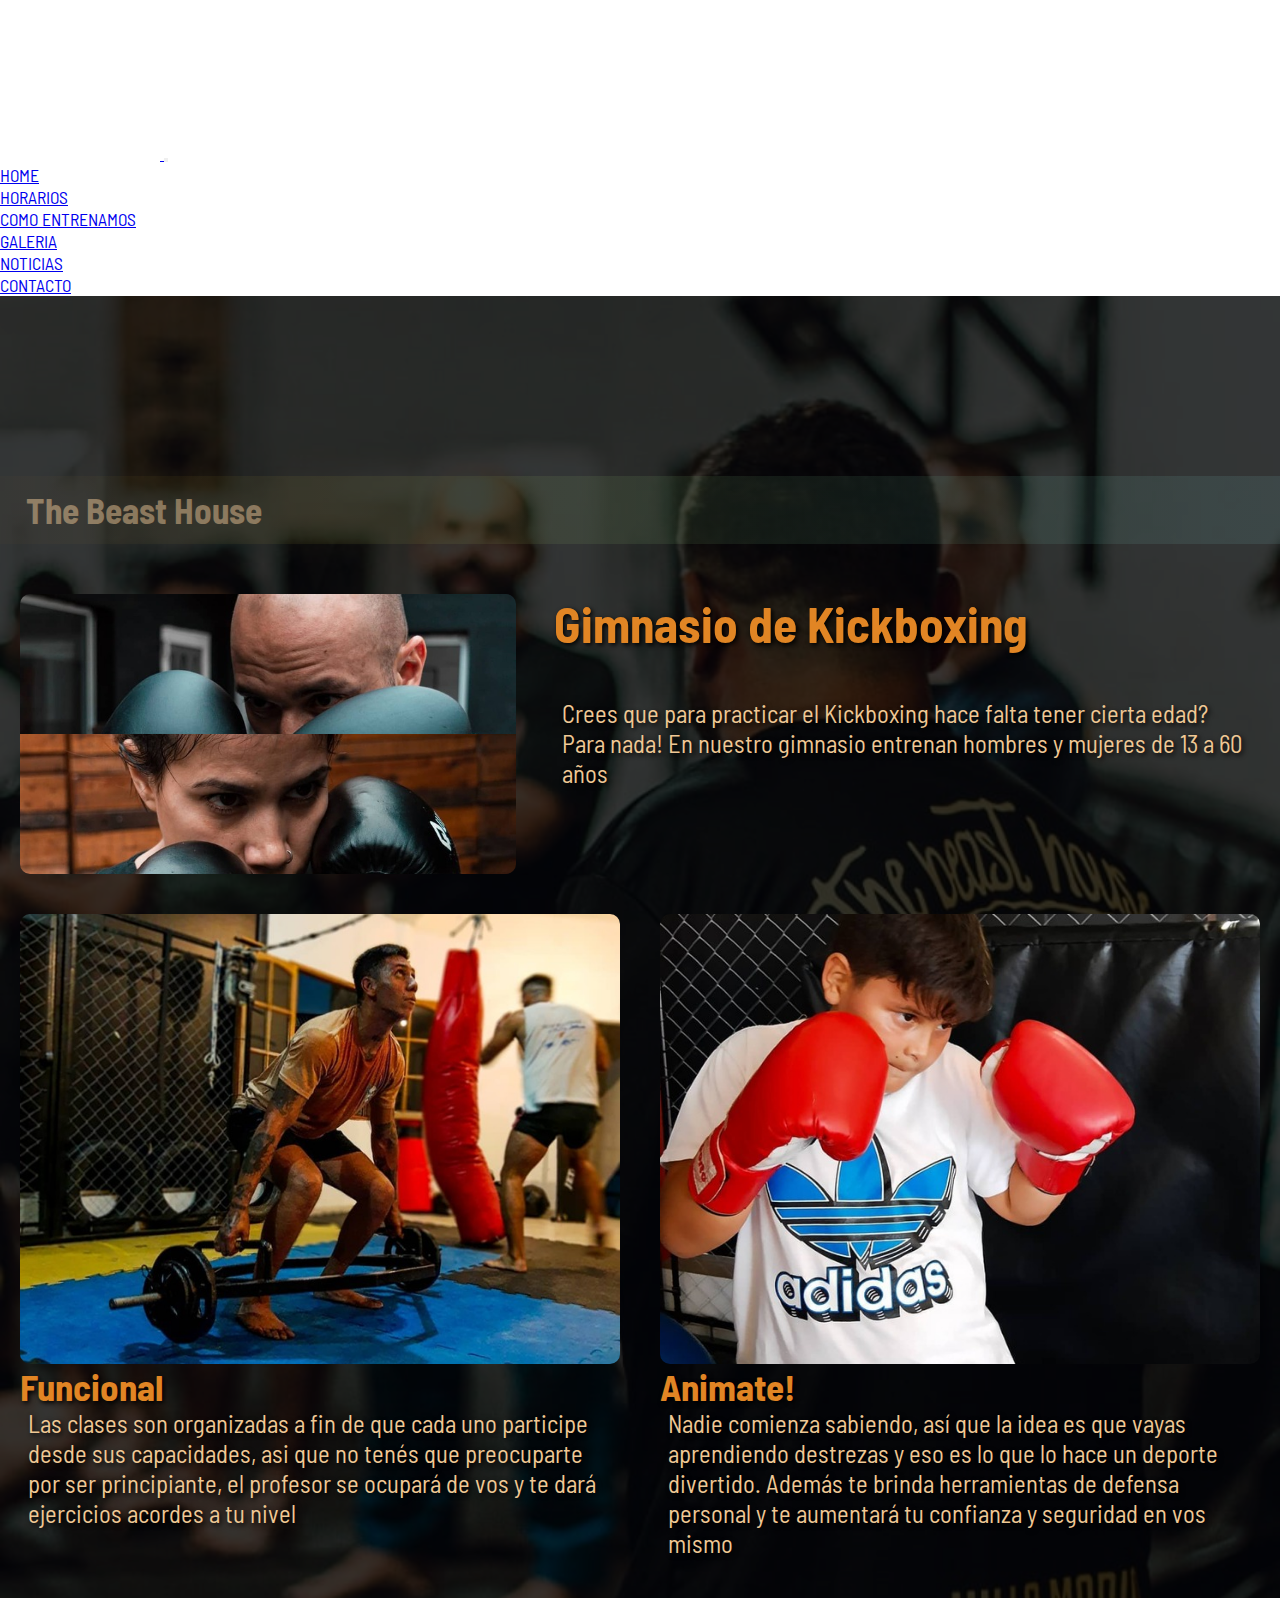
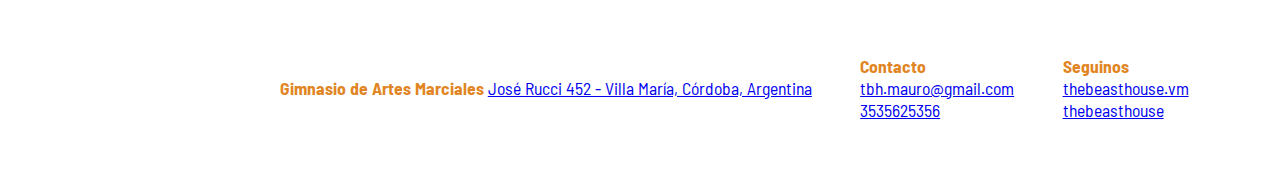
<file: index.html>
<!DOCTYPE html>
<html lang="es">

<head>
  <meta charset="UTF-8" />
  <meta http-equiv="X-UA-Compatible" content="IE=edge" />
  <meta name="viewport" content="width=device-width, initial-scale=1.0" />
  <meta name="description"
    content="Este es el sitio web oficial de The Beast House, un gimnasio de artes marciales y entrenamiento funcional de Villa Maria - Córdoba - Argentina" />
  <meta name="keywords"
    content="GIMNASIO, GYM, KICKBOXING, MMA, LUCHA, FIGHT, BOX, GRAPPLING, ENTRENAMIENTO, TRAIN, FITNESS, FIT, VILLA MARIA, TBH, FUNCIONAL" />
  <title>The Beast House - Kickboxing Gym</title>
  <link rel="icon" type="image/svg+xml" href="./media/favicon.svg" />
  <link href="https://cdn.jsdelivr.net/npm/bootstrap@5.2.0/dist/css/bootstrap.min.css" rel="stylesheet"
    integrity="sha384-gH2yIJqKdNHPEq0n4Mqa/HGKIhSkIHeL5AyhkYV8i59U5AR6csBvApHHNl/vI1Bx" crossorigin="anonymous" />
  <link rel="stylesheet" href="https://cdn.jsdelivr.net/npm/swiper@8/swiper-bundle.min.css" />
  <link rel="stylesheet" href="https://cdnjs.cloudflare.com/ajax/libs/font-awesome/6.1.2/css/all.min.css"
    integrity="sha512-1sCRPdkRXhBV2PBLUdRb4tMg1w2YPf37qatUFeS7zlBy7jJI8Lf4VHwWfZZfpXtYSLy85pkm9GaYVYMfw5BC1A=="
    crossorigin="anonymous" referrerpolicy="no-referrer" />
  <link rel="stylesheet" href="css/styles.css" />
</head>

<body class="body">
  <!-- INICIO NAV-BAR BOOTSTRAP -->
  <nav class="navbar navbar-expand-sm bg-dark navbar-dark fixed-top h4">
    <div class="container-fluid subHeader">
      <a class="navbar-brand" id="logo" title="beastlogo" href="index.html">
        <img class="beastlogo" src="./media/beastlogo.svg" alt="logo del gimnasio" />
      </a>
      <button class="navbar-toggler" type="button" data-bs-toggle="collapse" data-bs-target="#collapsibleNavbar">
        <span class="navbar-toggler-icon"></span>
      </button>
      <div class="collapse navbar-collapse justify-content-center" id="collapsibleNavbar">
        <ul class="navbar-nav" id="navbar-nav">
          <li class="nav-item">
            <a class="nav-link active" href="index.html">HOME</a>
          </li>
          <li class="nav-item">
            <a class="nav-link" href="pages/contacto.html">HORARIOS</a>
          </li>
          <li class="nav-item">
            <a class="nav-link" href="pages/comoentrenamos.html">COMO ENTRENAMOS</a>
          </li>
          <li class="nav-item">
            <a class="nav-link" href="pages/galeria.html">GALERIA</a>
          </li>
          <li class="nav-item">
            <a class="nav-link" href="pages/noticias.html">NOTICIAS</a>
          </li>
          <li class="nav-item">
            <a class="nav-link" href="pages/contacto.html">CONTACTO</a>
          </li>
        </ul>
      </div>
    </div>
  </nav>
  <!-- FIN NAV-BAR BOOTSTRAP -->

  <main class="container-fluid main px-0">
    <div class="container-fluid subMain padding-top">
      <h1 class="h1-title">The Beast House</h1>
      <article class="article article1">
        <div class="imgLeft"></div>
        <div class="imgRight mb-1"></div>
        <div class="contenedorTexto">
          <h1 class="subtitle subtitle1">Gimnasio de Kickboxing</h1>
          <p class="text text1">
            Crees que para practicar el Kickboxing hace falta tener cierta
            edad? Para nada! En nuestro gimnasio entrenan hombres y mujeres de
            13 a 60 años
          </p>
        </div>
      </article>
      <article class="article article2">
        <div class="img2 imgFuncional mb-1"></div>
        <div class="contenedorTexto">
          <h2 class="subtitle subtitle2">Funcional</h2>
          <p class="text text2">
            Las clases son organizadas a fin de que cada uno participe desde
            sus capacidades, asi que no tenés que preocuparte por ser
            principiante, el profesor se ocupará de vos y te dará ejercicios
            acordes a tu nivel
          </p>
        </div>
      </article>
      <article class="article article3">
        <div class="img2 imgMiniBeast mb-1"></div>
        <div class="contenedorTexto">
          <h2 class="subtitle subtitle3">Animate!</h2>
          <p class="text text3">
            Nadie comienza sabiendo, así que la idea es que vayas aprendiendo
            destrezas y eso es lo que lo hace un deporte divertido. Además te
            brinda herramientas de defensa personal y te aumentará tu
            confianza y seguridad en vos mismo
          </p>
        </div>
      </article>
    </div>
  </main>
  <footer class="footer bg-dark">
    <div class="subFooter">
      <img class="logo_footer" src="./media/beastlogo.svg" alt="logo del gimnasio" />
      <div class="subSubFooter subSubFooter1">
        <span class="h5"><strong>Gimnasio de Artes Marciales</strong></span>
        <a class="direccion nav-link" href="https://goo.gl/maps/1H23SWsjiY5qNZkWA" target="_blank"
          rel="noopener noreferrer">
          <i class="fa-solid fa-location-dot text-danger px-1"></i>
          <span class="text-warning">José Rucci 452 - Villa María, Córdoba, Argentina</span>
        </a>
      </div>
      <div class="subSubFooter subSubFooter2">
        <span class="h5"><strong>Contacto</strong></span>
        <div class="mail">
          <a class="aMail nav-link" href="mailto:thebeasthouse@gmail.com" target="_blank" rel="noopener noreferrer">
            <i class="fa-solid fa-envelope text-muted px-1"></i>
            <span class="text-warning">tbh.mauro@gmail.com</span>
          </a>
          <div class="telefono">
            <a class="aTelefono nav-link"
              href="https://api.whatsapp.com/send?phone=+543535625356&text=Hola%20Mauro,%20quisiera%20saber%20mas%20informaci%C3%B3n%20sobre%20el%20gimnasio!"
              target="_blank" rel="noopener noreferrer">
              <i class="fa-brands fa-whatsapp text-success px-1"></i>
              <span class="text-warning">3535625356</span>
            </a>
          </div>
        </div>
      </div>
      <div class="subSubFooter subSubFooter3">
        <span class="h5"><strong>Seguinos</strong></span>
        <div class="instagram">
          <a class="aInstagram nav-link" href="https://www.instagram.com/thebeasthouse.vm/" target="_blank"
            rel="noopener noreferrer">
            <i class="fa-brands fa-instagram text-danger px-1"></i>
            <span class="text-warning">thebeasthouse.vm</span>
          </a>
        </div>
        <div class="facebook">
          <a class="aFacebook nav-link" href="https://www.facebook.com/jacinto.blanco.146" target="_blank"
            rel="noopener noreferrer">
            <i class="fa-brands fa-square-facebook text-primary px-1"></i>
            <span class="text-warning">thebeasthouse</span>
          </a>
        </div>
      </div>
    </div>
  </footer>
  <script src="https://cdn.jsdelivr.net/npm/bootstrap@5.2.0/dist/js/bootstrap.bundle.min.js"
    integrity="sha384-A3rJD856KowSb7dwlZdYEkO39Gagi7vIsF0jrRAoQmDKKtQBHUuLZ9AsSv4jD4Xa"
    crossorigin="anonymous"></script>
  <script src="https://cdn.jsdelivr.net/npm/swiper@8/swiper-bundle.min.js"></script>
  <script src="./js/navbar.js"></script>
</body>

</html>
</file>
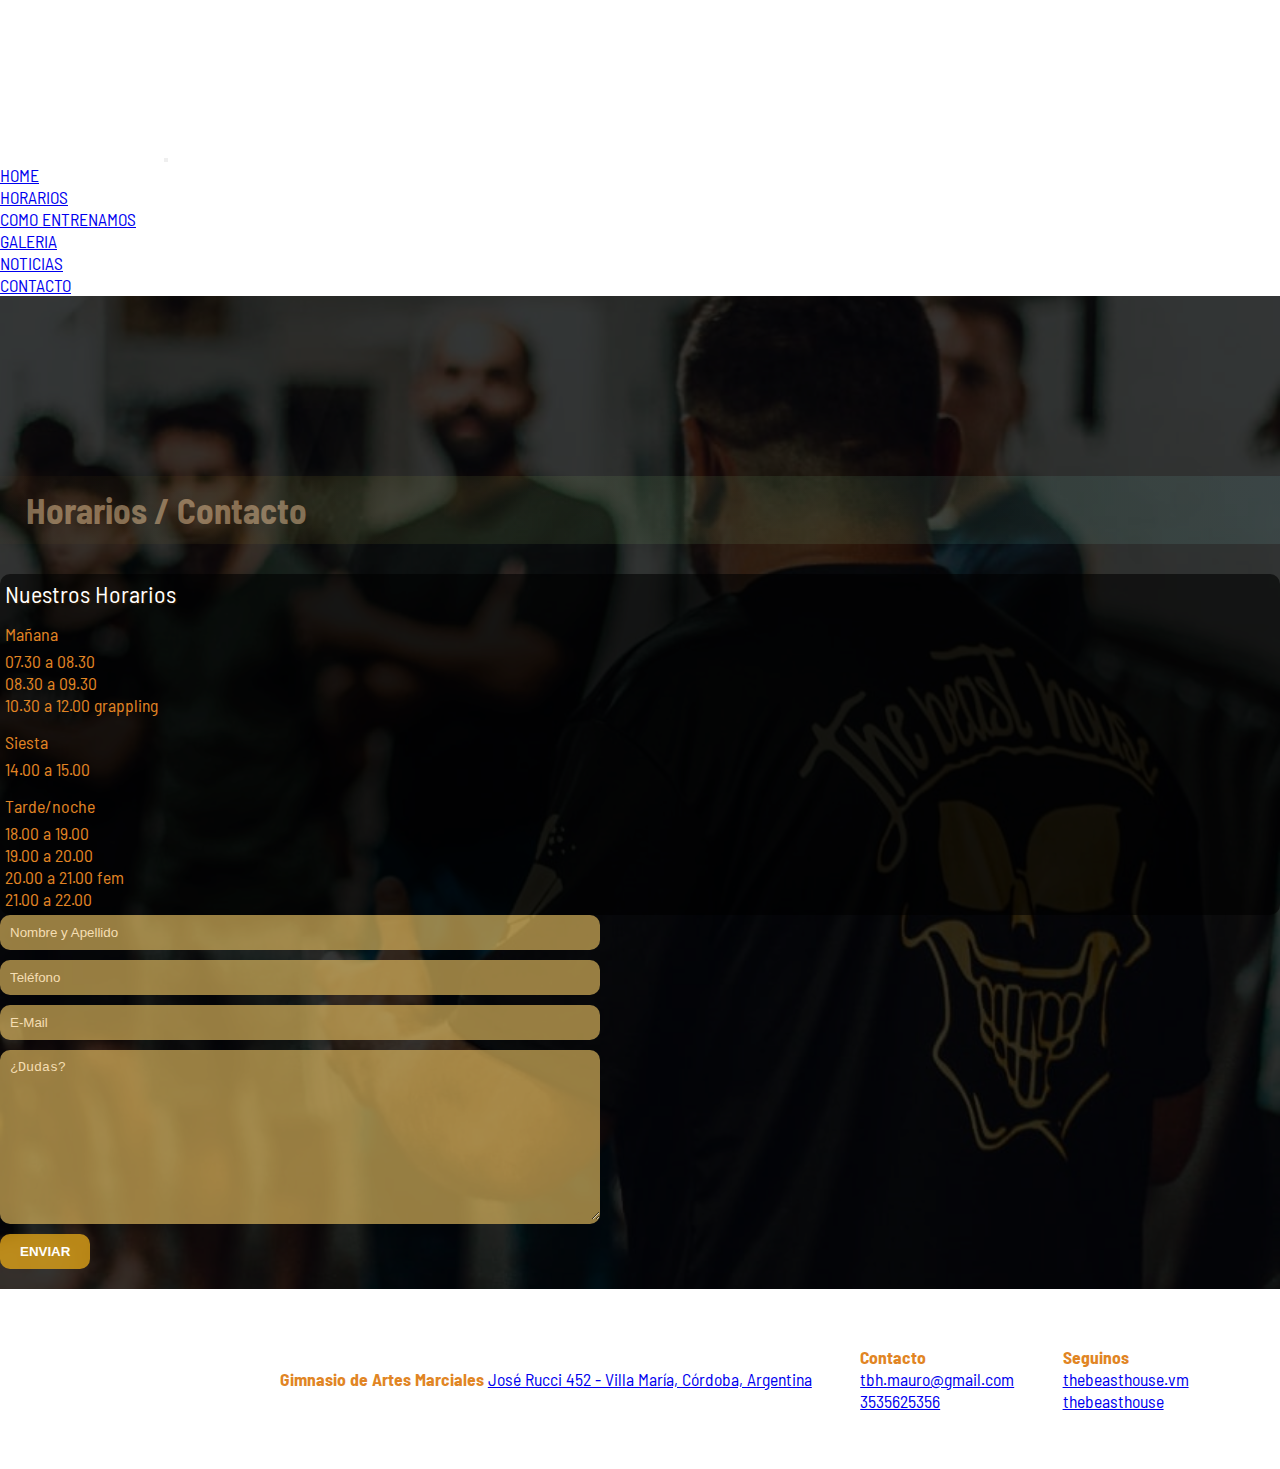
<file: pages/contacto.html>
<!DOCTYPE html>
<html lang="es">

<head>
    <meta charset="UTF-8">
    <meta http-equiv="X-UA-Compatible" content="IE=edge">
    <meta name="viewport" content="width=device-width, initial-scale=1.0">
    <meta name="description"
        content="En esta sección podes ver nuestros horarios de entrenamiento y ponerte en contacto con nosotros">
    <meta name="keywords"
        content="GIMNASIO, GYM, KICKBOXING, MMA, LUCHA, FIGHT, BOX, GRAPPLING, ENTRENAMIENTO, TRAIN, FITNESS, FIT, VILLA MARIA, TBH, FUNCIONAL">
    <title>The Beast House - Kickboxing Gym</title>
    <link rel="icon" type="image/svg+xml" href="../media/favicon.svg" />
    <link href="https://cdn.jsdelivr.net/npm/bootstrap@5.2.0/dist/css/bootstrap.min.css" rel="stylesheet"
        integrity="sha384-gH2yIJqKdNHPEq0n4Mqa/HGKIhSkIHeL5AyhkYV8i59U5AR6csBvApHHNl/vI1Bx" crossorigin="anonymous">
    <link rel="stylesheet" href="https://cdn.jsdelivr.net/npm/swiper@8/swiper-bundle.min.css" />
    <link rel="stylesheet" href="https://cdnjs.cloudflare.com/ajax/libs/font-awesome/6.1.2/css/all.min.css"
        integrity="sha512-1sCRPdkRXhBV2PBLUdRb4tMg1w2YPf37qatUFeS7zlBy7jJI8Lf4VHwWfZZfpXtYSLy85pkm9GaYVYMfw5BC1A=="
        crossorigin="anonymous" referrerpolicy="no-referrer" />
    <link rel="stylesheet" href="../css/styles.css">
</head>

<body class="body">
    <!-- INICIO NAV-BAR BOOTSTRAP -->
    <nav class="navbar navbar-expand-sm bg-dark navbar-dark fixed-top h4">
        <div class="container-fluid">
            <a title="beastlogo" href="../index.html" class="navbar-brand" id="logo" ><img class="beastlogo"
                    src="../media/beastlogo.svg" alt="logo del gimnasio"></a>
            <button class="navbar-toggler" type="button" data-bs-toggle="collapse" data-bs-target="#collapsibleNavbar">
                <span class="navbar-toggler-icon"></span>
            </button>
            <div class="collapse navbar-collapse justify-content-center" id="collapsibleNavbar">
                <ul class="navbar-nav" id="navbar-nav">
                    <li class="nav-item">
                        <a class="nav-link" href="../index.html">HOME</a>
                    </li>
                    <li class="nav-item">
                        <a class="nav-link active" href="contacto.html">HORARIOS</a>
                    </li>
                    <li class="nav-item">
                        <a class="nav-link" href="comoentrenamos.html">COMO ENTRENAMOS</a>
                    </li>
                    <li class="nav-item">
                        <a class="nav-link" href="galeria.html">GALERIA</a>
                    </li>
                    <li class="nav-item">
                        <a class="nav-link" href="noticias.html">NOTICIAS</a>
                    </li>
                    <li class="nav-item">
                        <a class="nav-link" href="#contactoDiv">CONTACTO</a>
                    </li>
                </ul>
            </div>
        </div>
    </nav>
    <!-- FIN NAV-BAR BOOTSTRAP -->
    <main class="container-fluid main px-0">
        <div class="container-fluid subMain padding-top pb-4 px-0">
            <h1 class="h1-title mx-0">Horarios / Contacto</h1>
            <div class="subMain-div container-fluid">
                <div class="row justify-content-around px-2">
                    <aside class="asideHorarios col-sm-4">
                        <ul>
                            <li class="horarios horarios1">Nuestros horarios</li>
                            <li class="horarios horarios2">Mañana</li>
                            <li class="horarios horarios3">07.30 a 08.30</li>
                            <li class="horarios horarios4">08.30 a 09.30</li>
                            <li class="horarios horarios5">10.30 a 12.00 grappling </li>
                            <li class="horarios horarios6">Siesta</li>
                            <li class="horarios horarios7">14.00 a 15.00 </li>
                            <li class="horarios horarios8">Tarde/noche</li>
                            <li class="horarios horarios9">18.00 a 19.00</li>
                            <li class="horarios horarios10">19.00 a 20.00</li>
                            <li class="horarios horarios11">20.00 a 21.00 fem</li>
                            <li class="horarios horarios12" id="contactoDiv">21.00 a 22.00</li>
                        </ul>
                    </aside>
                    <form class="formContacto col-sm-8" id="contacto" action="#">
                        <span class="contactoSpan"><input placeholder="Nombre y Apellido" class="contactoInput"
                                type="text"></span>
                        <span class="contactoSpan"><input placeholder="Teléfono" class="contactoInput"
                                type="text"></span>
                        <span class="contactoSpan"><input placeholder="E-Mail" class="contactoInput" type="text"></span>
                        <span class="contactoSpan"><textarea class="contactoInput contactoinputComentario"
                                placeholder="¿Dudas?" name="comentario" id="" cols="30" rows="10"></textarea></span>
                        <span class="contactoSpanSubmit"><input type="submit" value="ENVIAR"
                                class="contactoSubmit"></span>
                    </form>
                </div>

            </div>
        </div>
    </main>
    <footer class="footer bg-dark">
        <div class="subFooter">
            <img class="logo_footer" src="../media/beastlogo.svg" alt="logo del gimnasio" />
            <div class="subSubFooter subSubFooter1">
                <span class="h5"><strong>Gimnasio de Artes Marciales</strong></span>
                <a class="direccion nav-link" href="https://goo.gl/maps/1H23SWsjiY5qNZkWA" target="_blank"
                    rel="noopener noreferrer">
                    <i class="fa-solid fa-location-dot text-danger px-1"></i>
                    <span class="text-warning">José Rucci 452 - Villa María, Córdoba, Argentina</span>
                </a>
            </div>
            <div class="subSubFooter subSubFooter2">
                <span class="h5"><strong>Contacto</strong></span>
                <div class="mail">
                    <a class="aMail nav-link" href="mailto:thebeasthouse@gmail.com" target="_blank"
                        rel="noopener noreferrer">
                        <i class="fa-solid fa-envelope text-muted px-1"></i>
                        <span class="text-warning">tbh.mauro@gmail.com</span>
                    </a>
                    <div class="telefono">
                        <a class="aTelefono nav-link"
                            href="https://api.whatsapp.com/send?phone=+543535625356&text=Hola%20Mauro,%20quisiera%20saber%20mas%20informaci%C3%B3n%20sobre%20el%20gimnasio!"
                            target="_blank" rel="noopener noreferrer">
                            <i class="fa-brands fa-whatsapp text-success px-1"></i>
                            <span class="text-warning">3535625356</span>
                        </a>
                    </div>
                </div>
            </div>
            <div class="subSubFooter subSubFooter3">
                <span class="h5"><strong>Seguinos</strong></span>
                <div class="instagram">
                    <a class="aInstagram nav-link" href="https://www.instagram.com/thebeasthouse.vm/" target="_blank"
                        rel="noopener noreferrer">
                        <i class="fa-brands fa-instagram text-danger px-1"></i>
                        <span class="text-warning">thebeasthouse.vm</span>
                    </a>
                </div>
                <div class="facebook">
                    <a class="aFacebook nav-link" href="https://www.facebook.com/jacinto.blanco.146" target="_blank"
                        rel="noopener noreferrer">
                        <i class="fa-brands fa-square-facebook text-primary px-1"></i>
                        <span class="text-warning">thebeasthouse</span>
                    </a>
                </div>
            </div>
        </div>
    </footer>
    <script src="https://cdn.jsdelivr.net/npm/bootstrap@5.2.0/dist/js/bootstrap.bundle.min.js"
        integrity="sha384-A3rJD856KowSb7dwlZdYEkO39Gagi7vIsF0jrRAoQmDKKtQBHUuLZ9AsSv4jD4Xa"
        crossorigin="anonymous"></script>
    <script src="https://cdn.jsdelivr.net/npm/swiper@8/swiper-bundle.min.js"></script>
  <script src="../js/navbar.js"></script>
</body>

</html>
</file>
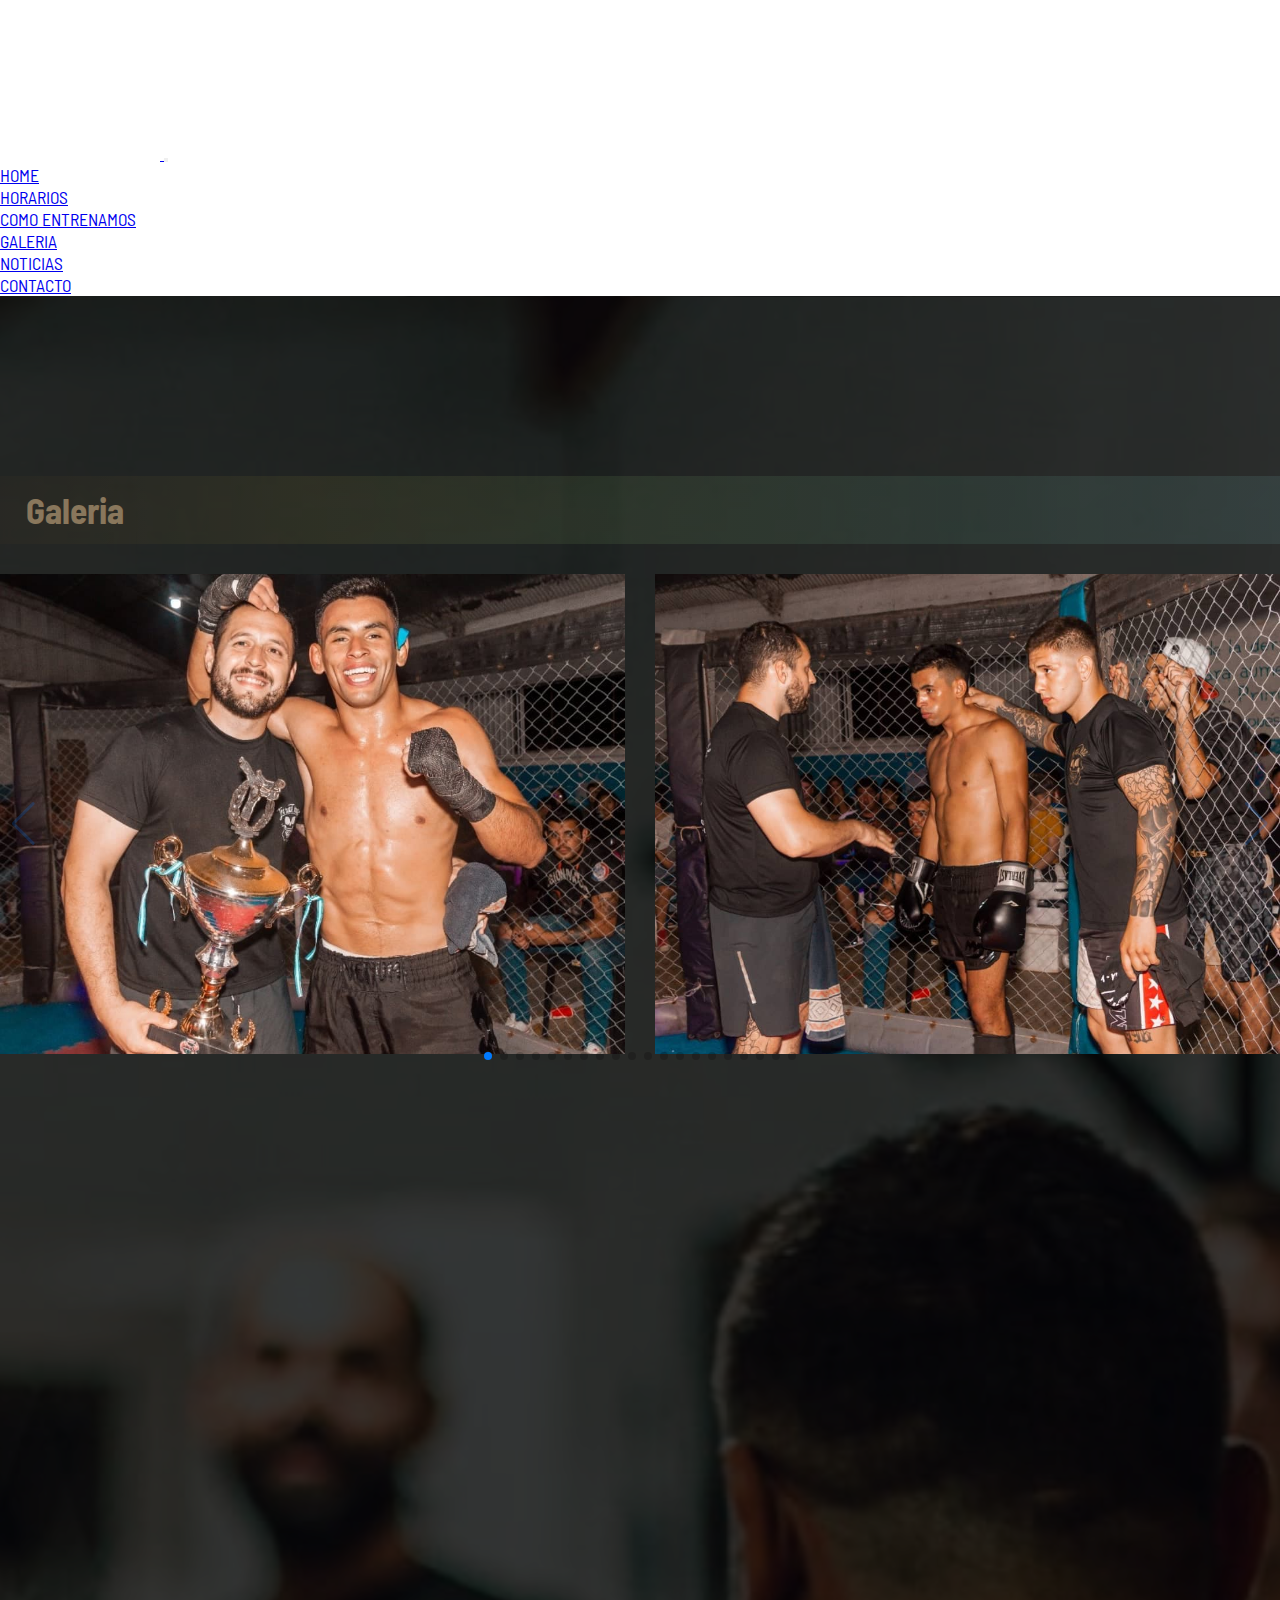
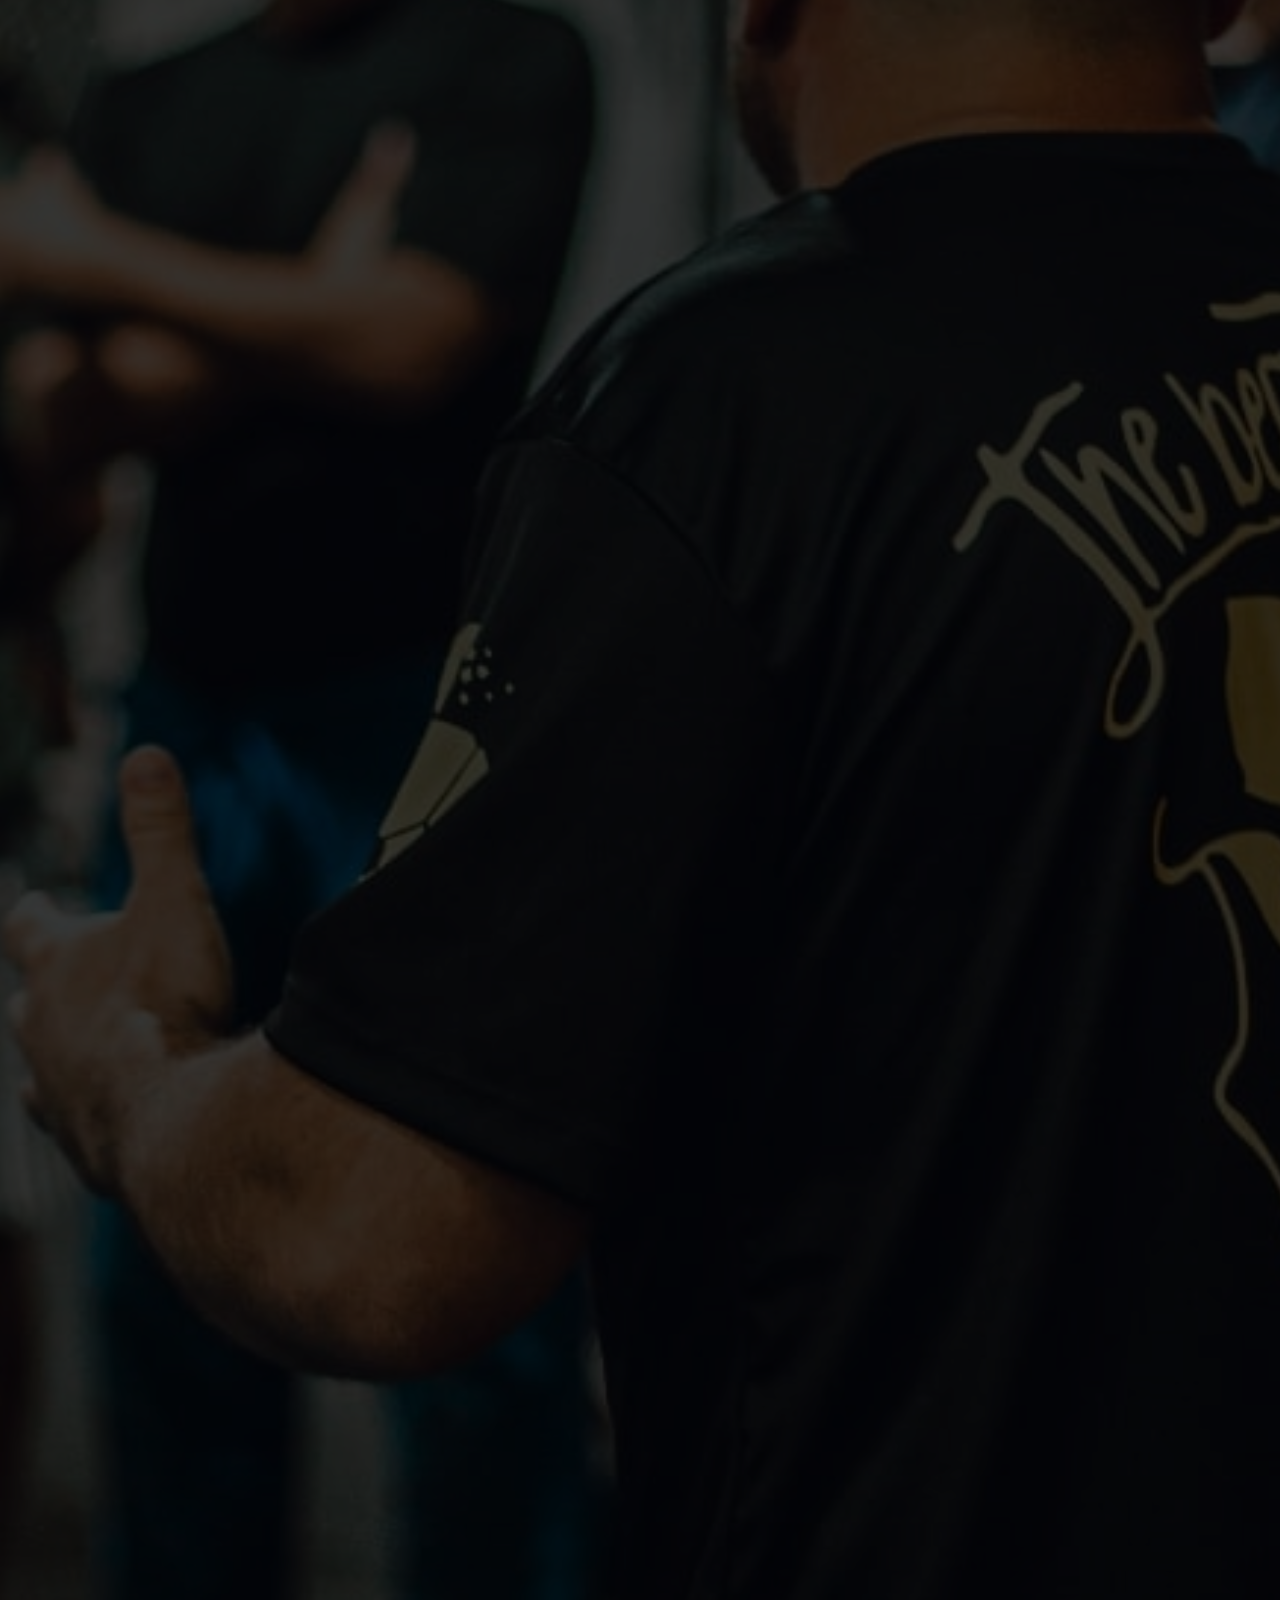
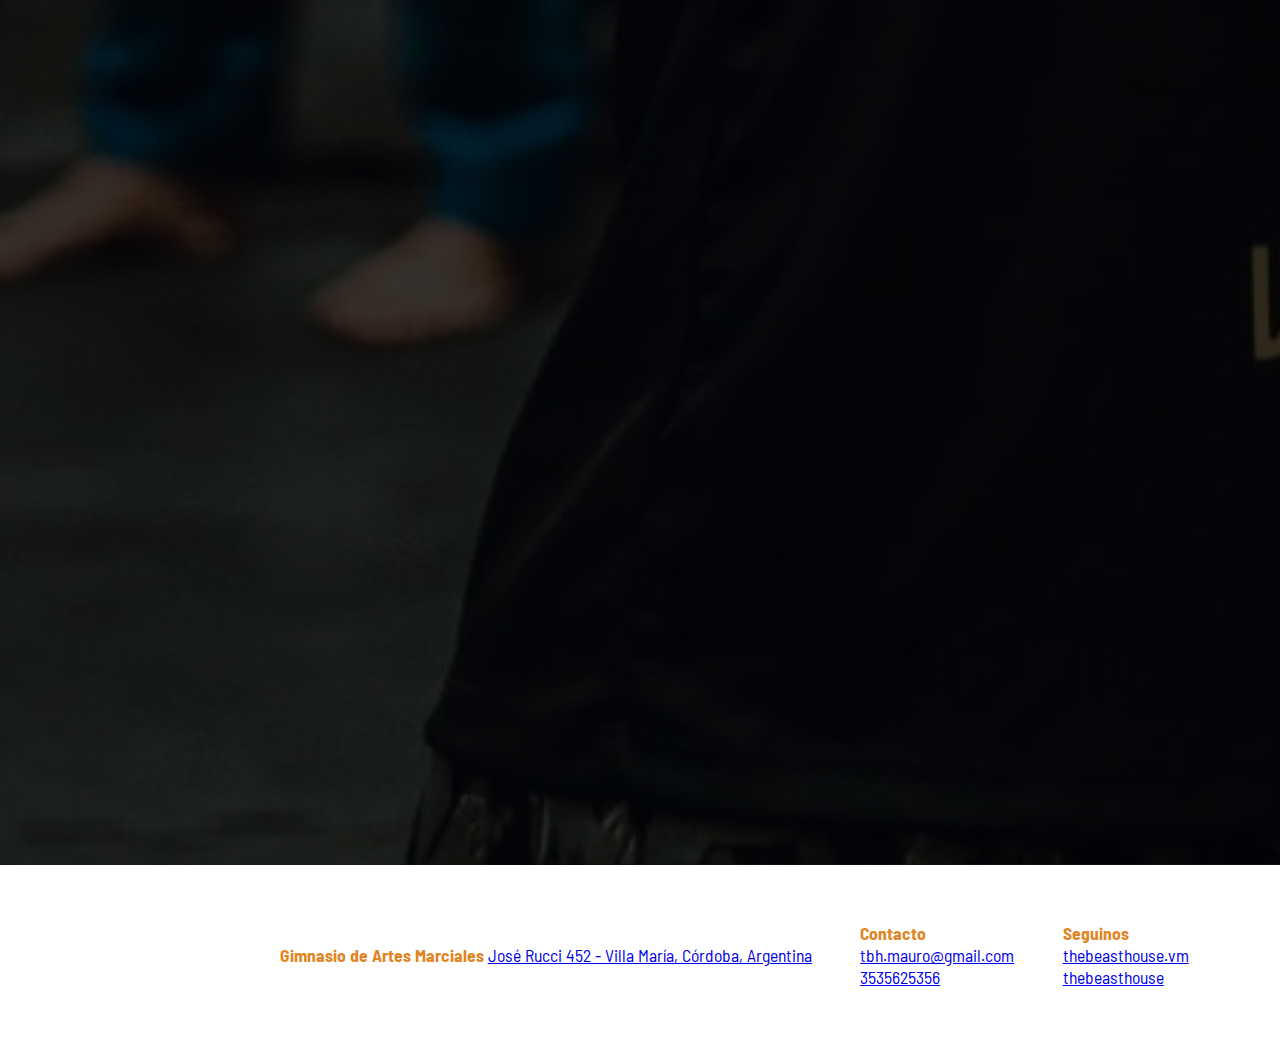
<file: pages/galeria.html>
<!DOCTYPE html>
<html lang="es">

<head>
    <meta charset="UTF-8">
    <meta http-equiv="X-UA-Compatible" content="IE=edge">
    <meta name="viewport" content="width=device-width, initial-scale=1.0">
    <meta name="description"
        content="Esta es nuestra galeria de imagenes y fotos de nuestros alumnos en entrenamiento, seminarios y diferentes eventos y torneos de artes marciales">
    <meta name="keywords"
        content="GIMNASIO, GYM, KICKBOXING, MMA, LUCHA, FIGHT, BOX, GRAPPLING, ENTRENAMIENTO, TRAIN, FITNESS, FIT, VILLA MARIA, TBH, FUNCIONAL">
    <title>The Beast House - Kickboxing Gym</title>
    <link rel="icon" type="image/svg+xml" href="../media/favicon.svg" />
    <link href="https://cdn.jsdelivr.net/npm/bootstrap@5.2.0/dist/css/bootstrap.min.css" rel="stylesheet"
        integrity="sha384-gH2yIJqKdNHPEq0n4Mqa/HGKIhSkIHeL5AyhkYV8i59U5AR6csBvApHHNl/vI1Bx" crossorigin="anonymous">
    <link rel="stylesheet" href="https://cdn.jsdelivr.net/npm/swiper@8/swiper-bundle.min.css" />
    <link rel="stylesheet" href="https://cdnjs.cloudflare.com/ajax/libs/font-awesome/6.1.2/css/all.min.css"
        integrity="sha512-1sCRPdkRXhBV2PBLUdRb4tMg1w2YPf37qatUFeS7zlBy7jJI8Lf4VHwWfZZfpXtYSLy85pkm9GaYVYMfw5BC1A=="
        crossorigin="anonymous" referrerpolicy="no-referrer" />
    <link href="https://unpkg.com/aos@2.3.1/dist/aos.css" rel="stylesheet">
    <link rel="stylesheet" href="../css/styles.css">
</head>

<body class="body">
    <!-- INICIO NAV-BAR BOOTSTRAP -->
    <nav class="navbar navbar-expand-sm bg-dark navbar-dark fixed-top h4">
        <div class="container-fluid">
            <a title="beastlogo" href="../index.html" class="navbar-brand" id="logo">
                <img class="beastlogo" src="../media/beastlogo.svg" alt="logo del gimnasio">
            </a>
            <button class="navbar-toggler" type="button" data-bs-toggle="collapse" data-bs-target="#collapsibleNavbar">
                <span class="navbar-toggler-icon"></span>
            </button>
            <div class="collapse navbar-collapse justify-content-center" id="collapsibleNavbar">
                <ul class="navbar-nav" id="navbar-nav">
                    <li class="nav-item">
                        <a class="nav-link" href="../index.html">HOME</a>
                    </li>
                    <li class="nav-item">
                        <a class="nav-link" href="contacto.html">HORARIOS</a>
                    </li>
                    <li class="nav-item">
                        <a class="nav-link" href="comoentrenamos.html">COMO ENTRENAMOS</a>
                    </li>
                    <li class="nav-item">
                        <a class="nav-link active" href="galeria.html">GALERIA</a>
                    </li>
                    <li class="nav-item">
                        <a class="nav-link" href="noticias.html">NOTICIAS</a>
                    </li>
                    <li class="nav-item">
                        <a class="nav-link" href="contacto.html">CONTACTO</a>
                    </li>
                </ul>
            </div>
        </div>
    </nav>
    <!-- FIN NAV-BAR BOOTSTRAP -->

    <main class="container-fluid main px-0">
        <div class="subMain container-fluid padding-top pb-4 px-0">
            <h1 class="h1-title">Galeria</h1>

            <!-- SWIPER -->
            <div class="swiper mySwiper">
                <div class="swiper-wrapper">
                    <div class="swiper-slide">
                        <img src="../media/galeriaimg1.jpg" alt="el profe sosteniendo el trofeo al lado de Chavy"
                            class="d-block w-100">
                    </div>
                    <div class="swiper-slide">
                        <img src="../media/galeriaimg2.jpg" alt="Chavy preparandose para pelear" class="d-block w-100">
                    </div>
                    <div class="swiper-slide">
                        <img src="../media/galeriaimg3.jpg"
                            alt="referí levantando la mano de Chavy anunciando su victoria" class="d-block w-100">
                    </div>
                    <div class="swiper-slide">
                        <img src="../media/galeriaimg4.jpg" alt="Chavy, Rancho y otro luchador con sus trofeos"
                            class="d-block w-100">
                    </div>
                    <div class="swiper-slide">
                        <img src="../media/galeriaimg5.jpg" alt="el profe Mauro y Rancho antes de la pelea"
                            class="d-block w-100">
                    </div>
                    <div class="swiper-slide">
                        <img src="../media/galeriaimg6.jpg"
                            alt="Rancho con su trofeo, con Mauro y otro luchador a su lado" class="d-block w-100">
                    </div>
                    <div class="swiper-slide">
                        <img src="../media/galeriaimg7.jpeg" alt="dos alumnos haciendo glappling en el seminario"
                            class="d-block w-100">
                    </div>
                    <div class="swiper-slide">
                        <img src="../media/galeriaimg8.jpeg" alt="profe de grappling enseñando a tecnica a un alumno"
                            class="d-block w-100">
                    </div>
                    <div class="swiper-slide">
                        <img src="../media/galeriaimg9.jpeg" alt="dos alumnos haciendo grappling en el seminario"
                            class="d-block w-100">
                    </div>
                    <div class="swiper-slide">
                        <img src="../media/galeriaimg10.jpeg" alt="varios alumnos practicando grappling"
                            class="d-block w-100">
                    </div>
                    <div class="swiper-slide">
                        <img src="../media/galeriaimg11.jpeg" alt="dos alumnos haciendo grappling en el seminario"
                            class="d-block w-100">
                    </div>
                    <div class="swiper-slide">
                        <img src="../media/galeriaimg12.jpeg" alt="dos alumnos haciendo grappling en el seminario"
                            class="d-block w-100">
                    </div>
                    <div class="swiper-slide">
                        <img src="../media/galeriaimg13.jpeg" alt="profe de grappling enseñando a tecnica a un alumno"
                            class="d-block w-100">
                    </div>
                    <div class="swiper-slide">
                        <img src="../media/galeriaimg14.jpeg" alt="dos alumnos haciendo grappling en el seminario"
                            class="d-block w-100">
                    </div>
                    <div class="swiper-slide">
                        <img src="../media/galeriaimg15.jpeg" alt="alumnos en el seminario de Franco Forgione"
                            class="d-block w-100">
                    </div>
                    <div class="swiper-slide">
                        <img src="../media/galeriaimg16.jpeg" alt="alumnos en el seminario de Franco Forgione"
                            class="d-block w-100">
                    </div>
                    <div class="swiper-slide">
                        <img src="../media/galeriaimg17.jpeg" alt="alumnos en el seminario de Franco Forgione"
                            class="d-block w-100">
                    </div>
                    <div class="swiper-slide">
                        <img src="../media/galeriaimg18.jpeg" alt="alumnos en el seminario de Franco Forgione"
                            class="d-block w-100">
                    </div>
                    <div class="swiper-slide">
                        <img src="../media/galeriaimg19.jpeg" alt="alumnos en el seminario de Franco Forgione"
                            class="d-block w-100">
                    </div>
                    <div class="swiper-slide">
                        <img src="../media/galeriaimg20.jpeg" alt="alumnos en el seminario de Franco Forgione"
                            class="d-block w-100">
                    </div>
                </div>
                <div class="swiper-button-next"></div>
                <div class="swiper-button-prev"></div>
                <div class="swiper-pagination pb-4"></div>
            </div>

            <div class="subMainContainer">
                <div class="containerGaleriaImg containerGaleriaImg1" data-aos="zoom-in-up"><img
                        class="galeriaImg galeriaImg1" src="../media/galeriaimg1.jpg"
                        alt="el profe sosteniendo el trofeo al lado de Chavy"></div>
                <div class="containerGaleriaImg containerGaleriaImg2" data-aos="zoom-in-up"><img
                        class="galeriaImg galeriaImg2" src="../media/galeriaimg2.jpg"
                        alt="Chavy preparandose para pelear"></div>
                <div class="containerGaleriaImg containerGaleriaImg3" data-aos="zoom-in-up"><img
                        class="galeriaImg galeriaImg3" src="../media/galeriaimg3.jpg"
                        alt="referí levantando la mano de Chavy anunciando su victoria">
                </div>
                <div class="containerGaleriaImg containerGaleriaImg4" data-aos="zoom-in-up"><img
                        class="galeriaImg galeriaImg4" src="../media/galeriaimg4.jpg"
                        alt="Chavy, Rancho y otro luchador con sus trofeos"></div>
                <div class="containerGaleriaImg containerGaleriaImg5" data-aos="zoom-in-up"><img
                        class="galeriaImg galeriaImg5" src="../media/galeriaimg5.jpg"
                        alt="el profe Mauro y Rancho antes de la pelea"></div>
                <div class="containerGaleriaImg containerGaleriaImg6" data-aos="zoom-in-up"><img
                        class="galeriaImg galeriaImg6" src="../media/galeriaimg6.jpg"
                        alt="Rancho con su trofeo, con Mauro y otro luchador a su lado">
                </div>
                <div class="containerGaleriaImg containerGaleriaImg7" data-aos="zoom-in-up"><img
                        class="galeriaImg galeriaImg7" src="../media/galeriaimg7.jpeg"
                        alt="dos alumnos haciendo glappling en el seminario"></div>
                <div class="containerGaleriaImg containerGaleriaImg8" data-aos="zoom-in-up"><img
                        class="galeriaImg galeriaImg8" src="../media/galeriaimg8.jpeg"
                        alt="profe de grappling enseñando a tecnica a un alumno"></div>
                <div class="containerGaleriaImg containerGaleriaImg9" data-aos="zoom-in-up"><img
                        class="galeriaImg galeriaImg9" src="../media/galeriaimg9.jpeg"
                        alt="dos alumnos haciendo grappling en el seminario"></div>
                <div class="containerGaleriaImg containerGaleriaImg10" data-aos="zoom-in-up"><img
                        class="galeriaImg galeriaImg10" src="../media/galeriaimg10.jpeg"
                        alt="varios alumnos practicando grappling"></div>
                <div class="containerGaleriaImg containerGaleriaImg11" data-aos="zoom-in-up"><img
                        class="galeriaImg galeriaImg11" src="../media/galeriaimg11.jpeg"
                        alt="alumnos en el seminario de Franco Forgione"></div>
                <div class="containerGaleriaImg containerGaleriaImg12" data-aos="zoom-in-up"><img
                        class="galeriaImg galeriaImg12" src="../media/galeriaimg12.jpeg"
                        alt="alumnos en el seminario de Franco Forgione"></div>
                <div class="containerGaleriaImg containerGaleriaImg13" data-aos="zoom-in-up"><img
                        class="galeriaImg galeriaImg13" src="../media/galeriaimg13.jpeg"
                        alt="alumnos en el seminario de Franco Forgione"></div>
                <div class="containerGaleriaImg containerGaleriaImg14" data-aos="zoom-in-up"><img
                        class="galeriaImg galeriaImg14" src="../media/galeriaimg14.jpeg"
                        alt="alumnos en el seminario de Franco Forgione"></div>
                <div class="containerGaleriaImg containerGaleriaImg15" data-aos="zoom-in-up"><img
                        class="galeriaImg galeriaImg15" src="../media/galeriaimg15.jpeg"
                        alt="alumnos en el seminario de Franco Forgione"></div>
                <div class="containerGaleriaImg containerGaleriaImg16" data-aos="zoom-in-up"><img
                        class="galeriaImg galeriaImg16" src="../media/galeriaimg16.jpeg"
                        alt="alumnos en el seminario de Franco Forgione"></div>
                <div class="containerGaleriaImg containerGaleriaImg17" data-aos="zoom-in-up"><img
                        class="galeriaImg galeriaImg17" src="../media/galeriaimg17.jpeg"
                        alt="alumnos en el seminario de Franco Forgione"></div>
                <div class="containerGaleriaImg containerGaleriaImg18" data-aos="zoom-in-up"><img
                        class="galeriaImg galeriaImg18" src="../media/galeriaimg18.jpeg"
                        alt="alumnos en el seminario de Franco Forgione"></div>
                <div class="containerGaleriaImg containerGaleriaImg19" data-aos="zoom-in-up"><img
                        class="galeriaImg galeriaImg19" src="../media/galeriaimg19.jpeg"
                        alt="alumnos en el seminario de Franco Forgione"></div>
                <div class="containerGaleriaImg containerGaleriaImg20" data-aos="zoom-in-up"><img
                        class="galeriaImg galeriaImg20" src="../media/galeriaimg20.jpeg"
                        alt="alumnos en el seminario de Franco Forgione"></div>
            </div>
        </div>
    </main>
    <footer class="footer bg-dark">
        <div class="subFooter">
            <img class="logo_footer" src="../media/beastlogo.svg" alt="logo del gimnasio" />
            <div class="subSubFooter subSubFooter1">
                <span class="h5"><strong>Gimnasio de Artes Marciales</strong></span>
                <a class="direccion nav-link" href="https://goo.gl/maps/1H23SWsjiY5qNZkWA" target="_blank"
                    rel="noopener noreferrer">
                    <i class="fa-solid fa-location-dot text-danger px-1"></i>
                    <span class="text-warning">José Rucci 452 - Villa María, Córdoba, Argentina</span>
                </a>
            </div>
            <div class="subSubFooter subSubFooter2">
                <span class="h5"><strong>Contacto</strong></span>
                <div class="mail">
                    <a class="aMail nav-link" href="mailto:thebeasthouse@gmail.com" target="_blank"
                        rel="noopener noreferrer">
                        <i class="fa-solid fa-envelope text-muted px-1"></i>
                        <span class="text-warning">tbh.mauro@gmail.com</span>
                    </a>
                    <div class="telefono">
                        <a class="aTelefono nav-link"
                            href="https://api.whatsapp.com/send?phone=+543535625356&text=Hola%20Mauro,%20quisiera%20saber%20mas%20informaci%C3%B3n%20sobre%20el%20gimnasio!"
                            target="_blank" rel="noopener noreferrer">
                            <i class="fa-brands fa-whatsapp text-success px-1"></i>
                            <span class="text-warning">3535625356</span>
                        </a>
                    </div>
                </div>
            </div>
            <div class="subSubFooter subSubFooter3">
                <span class="h5"><strong>Seguinos</strong></span>
                <div class="instagram">
                    <a class="aInstagram nav-link" href="https://www.instagram.com/thebeasthouse.vm/" target="_blank"
                        rel="noopener noreferrer">
                        <i class="fa-brands fa-instagram text-danger px-1"></i>
                        <span class="text-warning">thebeasthouse.vm</span>
                    </a>
                </div>
                <div class="facebook">
                    <a class="aFacebook nav-link" href="https://www.facebook.com/jacinto.blanco.146" target="_blank"
                        rel="noopener noreferrer">
                        <i class="fa-brands fa-square-facebook text-primary px-1"></i>
                        <span class="text-warning">thebeasthouse</span>
                    </a>
                </div>
            </div>
        </div>
    </footer>
    <script src="https://cdn.jsdelivr.net/npm/bootstrap@5.2.0/dist/js/bootstrap.bundle.min.js"
        integrity="sha384-A3rJD856KowSb7dwlZdYEkO39Gagi7vIsF0jrRAoQmDKKtQBHUuLZ9AsSv4jD4Xa"
        crossorigin="anonymous"></script>
    <script src="https://cdn.jsdelivr.net/npm/swiper@8/swiper-bundle.min.js"></script>
    <script src="../js/swiper.js"></script>
    <script src="https://unpkg.com/aos@2.3.1/dist/aos.js"></script>
    <script>
        AOS.init();
    </script>
    <script src="../js/navbar.js"></script>
</body>

</html>
</file>
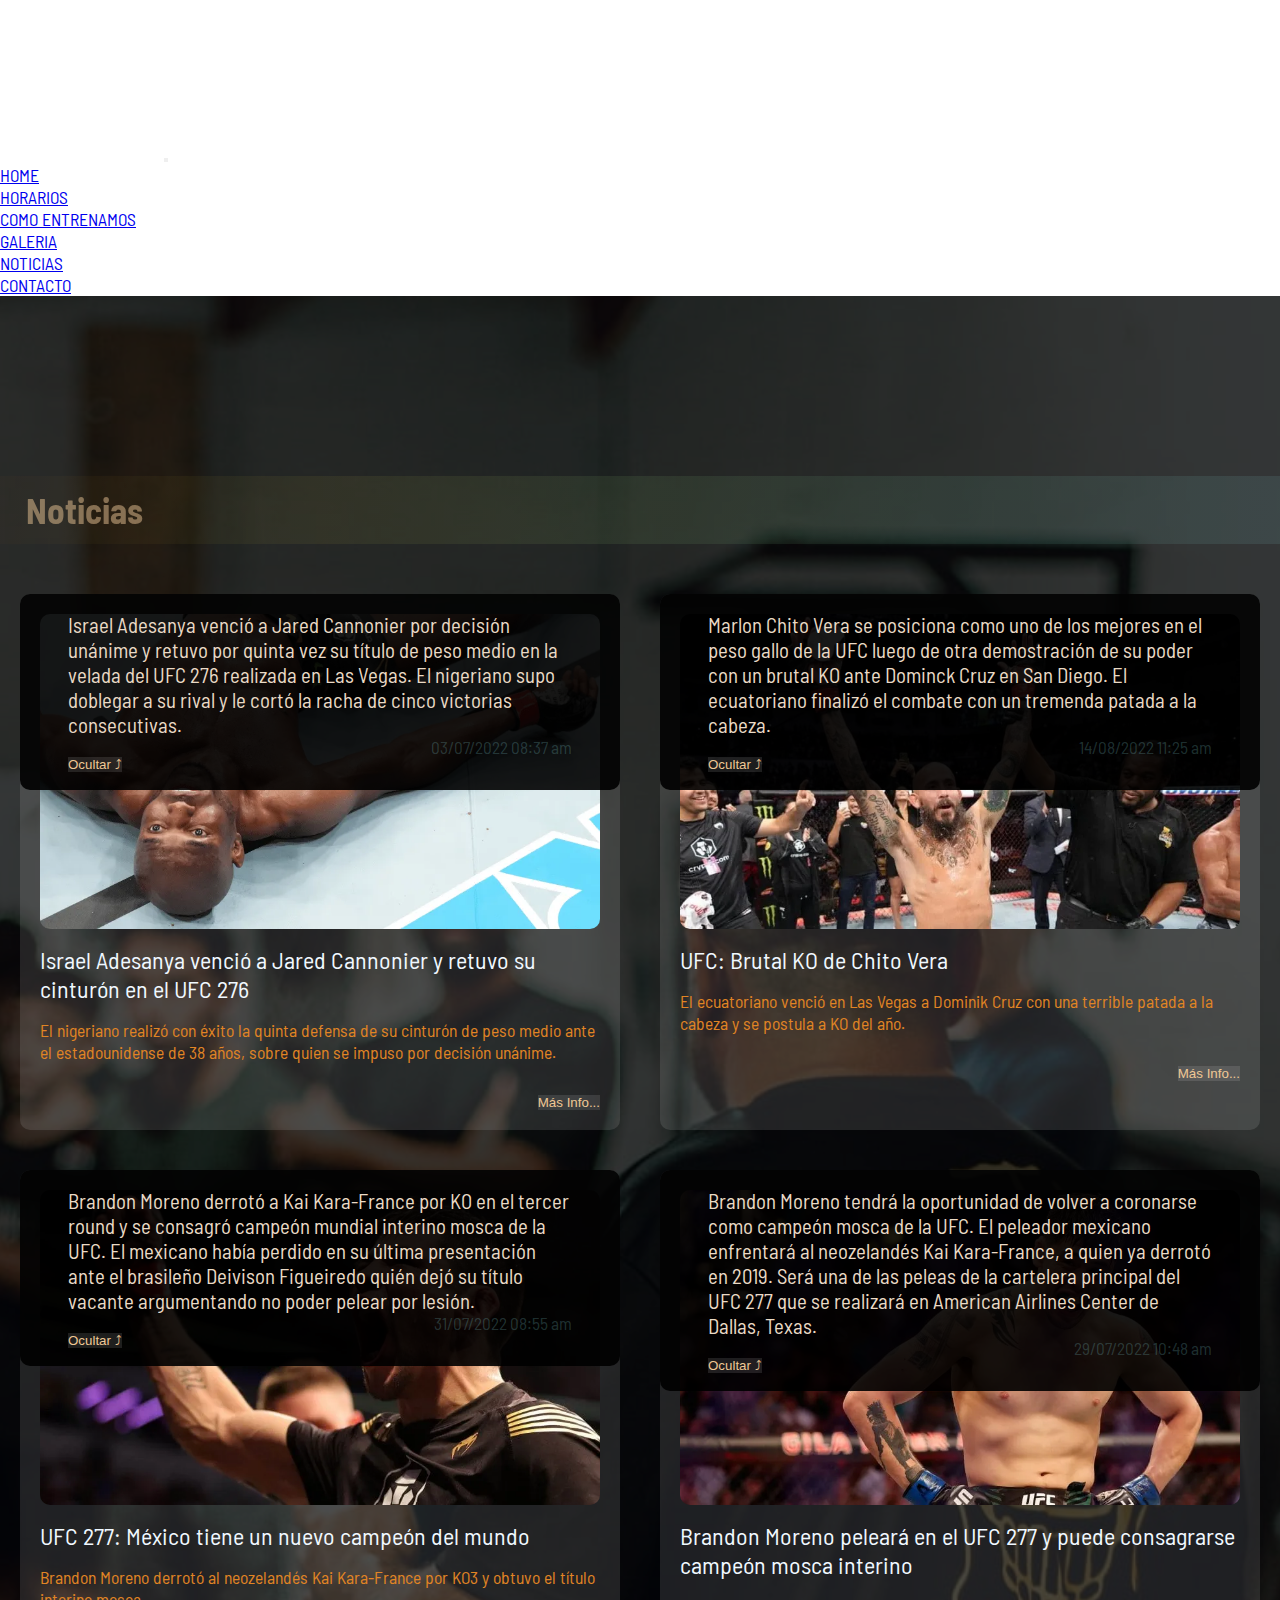
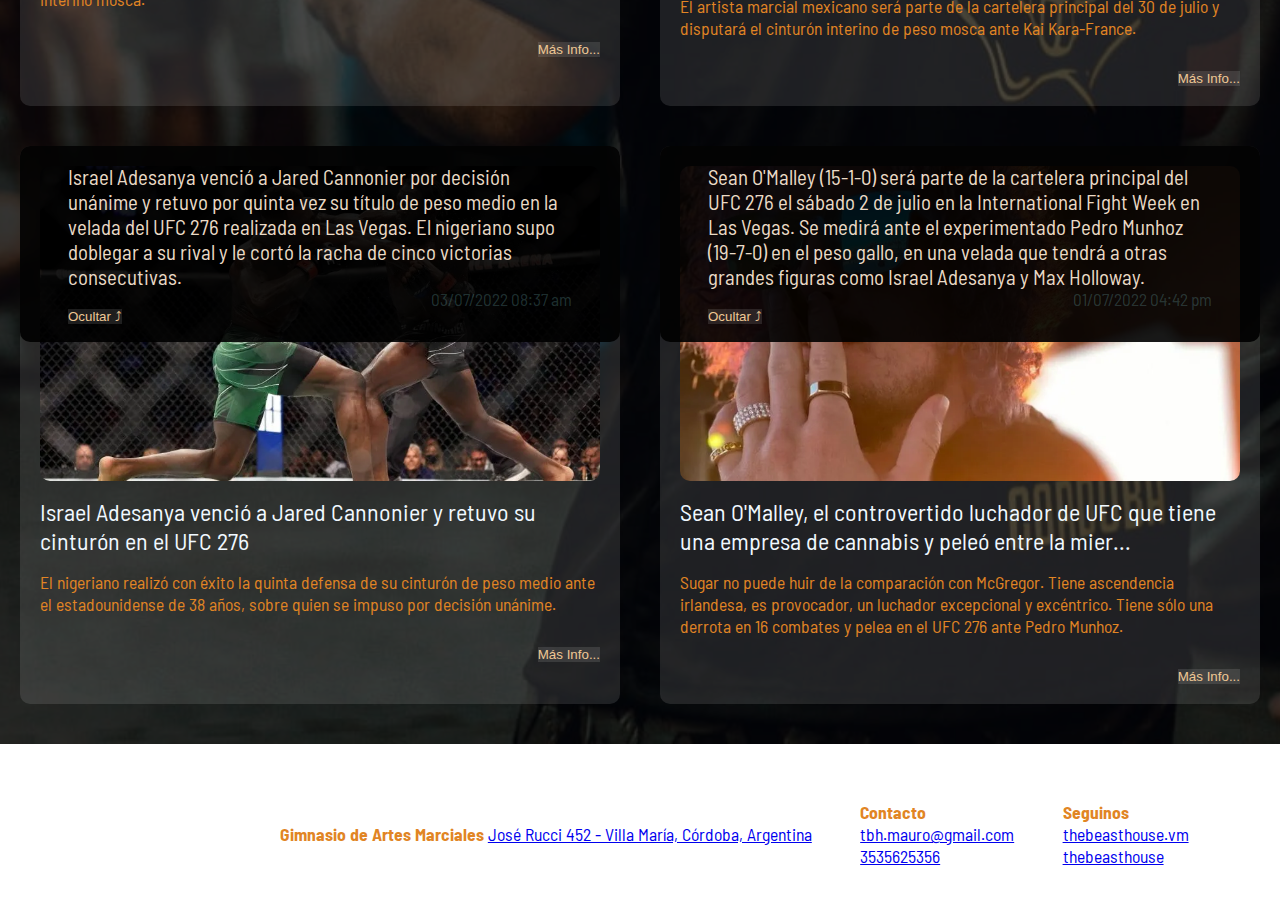
<file: pages/noticias.html>
<!DOCTYPE html>
<html lang="es">

<head>
    <meta charset="UTF-8">
    <meta http-equiv="X-UA-Compatible" content="IE=edge">
    <meta name="viewport" content="width=device-width, initial-scale=1.0">
    <meta name="description"
        content="En esta sección se mostrarán las noticias y novedades con respecto a las clases y a los eventos relacionados con nuestro gimnasio">
    <meta name="keywords"
        content="GIMNASIO, GYM, KICKBOXING, MMA, LUCHA, FIGHT, BOX, GRAPPLING, ENTRENAMIENTO, TRAIN, FITNESS, FIT, VILLA MARIA, TBH, FUNCIONAL">
    <title>The Beast House - Kickboxing Gym</title>
    <link rel="icon" type="image/svg+xml" href="../media/favicon.svg" />
    <link href="https://cdn.jsdelivr.net/npm/bootstrap@5.2.0/dist/css/bootstrap.min.css" rel="stylesheet"
        integrity="sha384-gH2yIJqKdNHPEq0n4Mqa/HGKIhSkIHeL5AyhkYV8i59U5AR6csBvApHHNl/vI1Bx" crossorigin="anonymous">
    <link rel="stylesheet" href="https://cdn.jsdelivr.net/npm/swiper@8/swiper-bundle.min.css" />
    <link rel="stylesheet" href="https://cdnjs.cloudflare.com/ajax/libs/font-awesome/6.1.2/css/all.min.css"
        integrity="sha512-1sCRPdkRXhBV2PBLUdRb4tMg1w2YPf37qatUFeS7zlBy7jJI8Lf4VHwWfZZfpXtYSLy85pkm9GaYVYMfw5BC1A=="
        crossorigin="anonymous" referrerpolicy="no-referrer" />
    <link rel="stylesheet" href="../css/styles.css">
</head>

<body class="body">
    <!-- INICIO NAV-BAR BOOTSTRAP -->
    <nav class="navbar navbar-expand-sm bg-dark navbar-dark fixed-top h4">
        <div class="container-fluid">
            <a title="beastlogo" href="../index.html" class="navbar-brand" id="logo" ><img class="beastlogo"
                    src="../media/beastlogo.svg" alt="beastlogo"></a>
            <button class="navbar-toggler" type="button" data-bs-toggle="collapse" data-bs-target="#collapsibleNavbar">
                <span class="navbar-toggler-icon"></span>
            </button>
            <div class="collapse navbar-collapse justify-content-center" id="collapsibleNavbar">
                <ul class="navbar-nav" id="navbar-nav">
                    <li class="nav-item">
                        <a class="nav-link" href="../index.html">HOME</a>
                    </li>
                    <li class="nav-item">
                        <a class="nav-link" href="contacto.html">HORARIOS</a>
                    </li>
                    <li class="nav-item">
                        <a class="nav-link" href="comoentrenamos.html">COMO ENTRENAMOS</a>
                    </li>
                    <li class="nav-item">
                        <a class="nav-link" href="galeria.html">GALERIA</a>
                    </li>
                    <li class="nav-item">
                        <a class="nav-link active" href="noticias.html">NOTICIAS</a>
                    </li>
                    <li class="nav-item">
                        <a class="nav-link" href="contacto.html">CONTACTO</a>
                    </li>
                </ul>
            </div>
        </div>
    </nav>
    <!-- FIN NAV-BAR BOOTSTRAP -->
    <main class="container-fluid main px-0">
        <div class="subMain padding-top">
            <h1 class="h1-title">Noticias</h1>

            <article class="noticiasArticle noticiasArticle1" data-bs-toggle="collapse"
                data-bs-target="#collapsibleNoticiaTexto1">
                <img src="../media/noticia1.webp" alt="Jared Cannonier en el piso" class="imgNoticias imgNoticias1">
                <div class="articleDiv articleDiv1">
                    <span class="articleTitle articleTitle1">Israel Adesanya venció a Jared Cannonier y retuvo su
                        cinturón en el UFC 276</span>
                    <p class="articleText articleText1">El nigeriano realizó con éxito la quinta defensa de su cinturón
                        de peso medio ante el estadounidense de 38 años, sobre quien se impuso por decisión unánime.</p>
                </div>
                <div class="noticiaTexto collapsing collapse" id="collapsibleNoticiaTexto1">
                    <p class="noticiaTextoInfo">Israel Adesanya venció a Jared Cannonier por decisión unánime y retuvo
                        por
                        quinta vez su título
                        de peso medio en la velada del UFC 276 realizada en Las Vegas. El nigeriano supo doblegar a su
                        rival y le cortó la racha de cinco victorias consecutivas.
                    </p>
                    <p class="noticiaHora">03/07/2022 08:37 am</p>
                    <div class="divBtn">
                        <button type="button" class="btn btn-warning masInfo btnLeft mx-0">Ocultar ⤴</button>
                    </div>
                </div>
                <div class="divBtnRight">
                    <button type="button" class="btn btn-warning masInfo">Más Info...</button>
                </div>
            </article>

            <article class="noticiasArticle noticiasArticle2" data-bs-toggle="collapse"
                data-bs-target="#collapsibleNoticiaTexto2">
                <img src="../media/noticia2.webp" alt="vencedor Chito Vera levantando los brazos"
                    class="imgNoticias imgNoticias1">
                <div class="articleDiv articleDiv1">
                    <span class="articleTitle articleTitle1">UFC: Brutal KO de Chito Vera</span>
                    <p class="articleText articleText1">El ecuatoriano venció en Las Vegas a Dominik Cruz con una
                        terrible patada a la cabeza y se postula a KO del año.</p>
                </div>
                <div class="noticiaTexto collapsing collapse" id="collapsibleNoticiaTexto2">
                    <p class="noticiaTextoInfo">Marlon Chito Vera se posiciona como uno de los mejores en el peso gallo
                        de la UFC luego de otra demostración de su poder con un brutal KO ante Dominck Cruz en San
                        Diego. El ecuatoriano finalizó el combate con un tremenda patada a la cabeza.
                    </p>
                    <p class="noticiaHora">14/08/2022 11:25 am</p>
                    <div class="divBtn">
                        <button type="button" class="btn btn-warning masInfo btnLeft">Ocultar ⤴</button>
                    </div>
                </div>
                <div class="divBtnRight">
                    <button type="button" class="btn btn-warning masInfo">Más Info...</button>
                </div>
            </article>

            <article class="noticiasArticle noticiasArticle3" data-bs-toggle="collapse"
                data-bs-target="#collapsibleNoticiaTexto3">
                <img src="../media/noticia3.webp" alt="Brandon Moreno celebrando su victoria"
                    class="imgNoticias imgNoticias1">
                <div class="articleDiv articleDiv1">
                    <span class="articleTitle articleTitle1">UFC 277: México tiene un nuevo campeón del mundo</span>
                    <p class="articleText articleText1">Brandon Moreno derrotó al neozelandés Kai Kara-France por KO3 y
                        obtuvo el título interino mosca.</p>
                </div>
                <div class="noticiaTexto collapsing collapse" id="collapsibleNoticiaTexto3">
                    <p class="noticiaTextoInfo">Brandon Moreno derrotó a Kai Kara-France por KO en el tercer round y se
                        consagró campeón mundial interino mosca de la UFC. El mexicano había perdido en su última
                        presentación ante el brasileño Deivison Figueiredo quién dejó su título vacante argumentando no
                        poder pelear por lesión.
                    </p>
                    <p class="noticiaHora">31/07/2022 08:55 am</p>
                    <div class="divBtn">
                        <button type="button" class="btn btn-warning masInfo btnLeft">Ocultar ⤴</button>
                    </div>
                </div>
                <div class="divBtnRight">
                    <button type="button" class="btn btn-warning masInfo">Más Info...</button>
                </div>
            </article>

            <article class="noticiasArticle noticiasArticle4" data-bs-toggle="collapse"
                data-bs-target="#collapsibleNoticiaTexto4">
                <img src="../media/noticia4.webp" alt="luchador en descanso" class="imgNoticias imgNoticias1">
                <div class="articleDiv articleDiv1">
                    <span class="articleTitle articleTitle1">Brandon Moreno peleará en el UFC 277 y puede consagrarse
                        campeón mosca interino</span>
                    <p class="articleText articleText1">El artista marcial mexicano será parte de la cartelera principal
                        del 30 de julio y disputará el cinturón interino de peso mosca ante Kai Kara-France.</p>
                </div>
                <div class="noticiaTexto collapsing collapse" id="collapsibleNoticiaTexto4">
                    <p class="noticiaTextoInfo">Brandon Moreno tendrá la oportunidad de volver a coronarse como campeón
                        mosca de la UFC. El peleador mexicano enfrentará al neozelandés Kai Kara-France, a quien ya
                        derrotó en 2019. Será una de las peleas de la cartelera principal del UFC 277 que se realizará
                        en American Airlines Center de Dallas, Texas.
                    </p>
                    <p class="noticiaHora">29/07/2022 10:48 am</p>
                    <div class="divBtn">
                        <button type="button" class="btn btn-warning masInfo btnLeft">Ocultar ⤴</button>
                    </div>
                </div>
                <div class="divBtnRight">
                    <button type="button" class="btn btn-warning masInfo">Más Info...</button>
                </div>
            </article>

            <article class="noticiasArticle noticiasArticle5" data-bs-toggle="collapse"
                data-bs-target="#collapsibleNoticiaTexto5">
                <img src="../media/noticia5.webp" alt="Israel Adesanya luchando con Jared Cannonier"
                    class="imgNoticias imgNoticias1">
                <div class="articleDiv articleDiv1">
                    <span class="articleTitle articleTitle1">Israel Adesanya venció a Jared Cannonier y retuvo su
                        cinturón en el UFC 276</span>
                    <p class="articleText articleText1">El nigeriano realizó con éxito la quinta defensa de su cinturón
                        de peso medio ante el estadounidense de 38 años, sobre quien se impuso por decisión unánime.</p>
                </div>
                <div class="noticiaTexto collapsing collapse" id="collapsibleNoticiaTexto5">
                    <p class="noticiaTextoInfo">Israel Adesanya venció a Jared Cannonier por decisión unánime y retuvo
                        por quinta vez su título de peso medio en la velada del UFC 276 realizada en Las Vegas. El
                        nigeriano supo doblegar a su rival y le cortó la racha de cinco victorias consecutivas.
                    </p>
                    <p class="noticiaHora">03/07/2022 08:37 am</p>
                    <div class="divBtn">
                        <button type="button" class="btn btn-warning masInfo btnLeft">Ocultar ⤴</button>
                    </div>
                </div>
                <div class="divBtnRight">
                    <button type="button" class="btn btn-warning masInfo">Más Info...</button>
                </div>
            </article>

            <article class="noticiasArticle noticiasArticle6" data-bs-toggle="collapse"
                data-bs-target="#collapsibleNoticiaTexto6">
                <img src="../media/noticia6.webp" alt="Sean O'Malley fumando" class="imgNoticias imgNoticias1">
                <div class="articleDiv articleDiv1">
                    <span class="articleTitle articleTitle1">Sean O'Malley, el controvertido luchador de UFC que tiene
                        una empresa de cannabis y peleó entre la mier...</span>
                    <p class="articleText articleText1">Sugar no puede huir de la comparación con McGregor. Tiene
                        ascendencia irlandesa, es provocador, un luchador excepcional y excéntrico. Tiene sólo una
                        derrota en 16 combates y pelea en el UFC 276 ante Pedro Munhoz.</p>
                </div>
                <div class="noticiaTexto collapsing collapse" id="collapsibleNoticiaTexto6">
                    <p class="noticiaTextoInfo">Sean O'Malley (15-1-0) será parte de la cartelera principal del UFC 276
                        el sábado 2 de julio en la International Fight Week en Las Vegas. Se medirá ante el
                        experimentado Pedro Munhoz (19-7-0) en el peso gallo, en una velada que tendrá a otras grandes
                        figuras como Israel Adesanya y Max Holloway.
                    </p>
                    <p class="noticiaHora">01/07/2022 04:42 pm</p>
                    <div class="divBtn">
                        <button type="button" class="btn btn-warning masInfo btnLeft">Ocultar ⤴</button>
                    </div>
                </div>
                <div class="divBtnRight">
                    <button type="button" class="btn btn-warning masInfo">Más Info...</button>
                </div>
            </article>

        </div>
    </main>
    <footer class="footer bg-dark">
        <div class="subFooter">
            <img class="logo_footer" src="../media/beastlogo.svg" alt="logo del gimnasio" />
            <div class="subSubFooter subSubFooter1">
                <span class="h5"><strong>Gimnasio de Artes Marciales</strong></span>
                <a class="direccion nav-link" href="https://goo.gl/maps/1H23SWsjiY5qNZkWA" target="_blank"
                    rel="noopener noreferrer">
                    <i class="fa-solid fa-location-dot text-danger px-1"></i>
                    <span class="text-warning">José Rucci 452 - Villa María, Córdoba, Argentina</span>
                </a>
            </div>
            <div class="subSubFooter subSubFooter2">
                <span class="h5"><strong>Contacto</strong></span>
                <div class="mail">
                    <a class="aMail nav-link" href="mailto:thebeasthouse@gmail.com" target="_blank"
                        rel="noopener noreferrer">
                        <i class="fa-solid fa-envelope text-muted px-1"></i>
                        <span class="text-warning">tbh.mauro@gmail.com</span>
                    </a>
                    <div class="telefono">
                        <a class="aTelefono nav-link"
                            href="https://api.whatsapp.com/send?phone=+543535625356&text=Hola%20Mauro,%20quisiera%20saber%20mas%20informaci%C3%B3n%20sobre%20el%20gimnasio!"
                            target="_blank" rel="noopener noreferrer">
                            <i class="fa-brands fa-whatsapp text-success px-1"></i>
                            <span class="text-warning">3535625356</span>
                        </a>
                    </div>
                </div>
            </div>
            <div class="subSubFooter subSubFooter3">
                <span class="h5"><strong>Seguinos</strong></span>
                <div class="instagram">
                    <a class="aInstagram nav-link" href="https://www.instagram.com/thebeasthouse.vm/" target="_blank"
                        rel="noopener noreferrer">
                        <i class="fa-brands fa-instagram text-danger px-1"></i>
                        <span class="text-warning">thebeasthouse.vm</span>
                    </a>
                </div>
                <div class="facebook">
                    <a class="aFacebook nav-link" href="https://www.facebook.com/jacinto.blanco.146" target="_blank"
                        rel="noopener noreferrer">
                        <i class="fa-brands fa-square-facebook text-primary px-1"></i>
                        <span class="text-warning">thebeasthouse</span>
                    </a>
                </div>
            </div>
        </div>
    </footer>
    <script src="https://cdn.jsdelivr.net/npm/bootstrap@5.2.0/dist/js/bootstrap.bundle.min.js"
        integrity="sha384-A3rJD856KowSb7dwlZdYEkO39Gagi7vIsF0jrRAoQmDKKtQBHUuLZ9AsSv4jD4Xa"
        crossorigin="anonymous"></script>
    <script src="https://cdn.jsdelivr.net/npm/swiper@8/swiper-bundle.min.js"></script>
  <script src="../js/navbar.js"></script>
</body>

</html>
</file>
<file: css/styles.css>
/* @import url('https://fonts.googleapis.com/css2?family=Barlow+Condensed:wght@300&display=swap'); */
@import url("https://fonts.googleapis.com/css2?family=Barlow+Semi+Condensed&display=swap");
* {
  margin: 0;
  padding: 0;
  -webkit-box-sizing: border-box;
          box-sizing: border-box;
}

/* ESTILOS GENERALES */
* {
  -webkit-transition: 0.6s;
  transition: 0.6s;
}

html {
  scroll-behavior: smooth;
}

.body {
  font-family: "Barlow Semi Condensed", sans-serif;
  font-size: 1.1em;
  color: rgb(225, 133, 36);
  -webkit-transition: 0.6s;
  transition: 0.6s;
}

.navbar {
  -webkit-transition: 0.5s;
  transition: 0.5s;
}
.navbar .container-fluid {
  max-width: 1000px;
  -webkit-transition: 0.5s;
  transition: 0.5s;
}
.navbar .container-fluid .collapse {
  -webkit-transition: 0.5s;
  transition: 0.5s;
}
.navbar .container-fluid .collapse .navbar-nav {
  -ms-flex-wrap: wrap;
      flex-wrap: wrap;
  -webkit-transition: 0.5s;
  transition: 0.5s;
}
.navbar .container-fluid .collapse .navbar-nav .nav-item {
  margin-right: 1vw;
  -webkit-transition: 0.5s;
  transition: 0.5s;
}
.navbar .container-fluid .collapse .navbar-nav .nav-item:hover {
  -webkit-transition: 0.5;
  transition: 0.5;
}
.navbar .container-fluid .collapse .navbar-nav .nav-item .nav-link {
  -webkit-transition: 0.5;
  transition: 0.5;
}
.navbar .container-fluid .collapse .navbar-nav .nav-item .nav-link:hover {
  -webkit-transition: 0.5;
  transition: 0.5;
}
.navbar .container-fluid .navbar-brand {
  -webkit-transition: 0.5s;
  transition: 0.5s;
}
.navbar .container-fluid .navbar-brand .beastlogo {
  width: 100%;
  max-width: 70px;
  min-width: 50px;
  margin: 2%;
  -webkit-transition: 0.5s;
  transition: 0.5s;
}

.padding-top {
  padding-top: 150px !important;
}

.h1-title {
  color: rgb(239, 200, 149);
  background-image: -webkit-gradient(linear, left top, right top, from(rgba(225, 134, 36, 0.0509803922)), color-stop(rgba(186, 173, 60, 0.1803921569)), color-stop(rgba(147, 203, 121, 0.2156862745)), color-stop(rgba(126, 223, 188, 0.1843137255)), to(rgba(149, 236, 239, 0.1960784314)));
  background-image: linear-gradient(to right, rgba(225, 134, 36, 0.0509803922), rgba(186, 173, 60, 0.1803921569), rgba(147, 203, 121, 0.2156862745), rgba(126, 223, 188, 0.1843137255), rgba(149, 236, 239, 0.1960784314));
  opacity: 50%;
  padding: 1% 2% 1%;
  margin-bottom: 30px;
  height: -webkit-fit-content;
  height: -moz-fit-content;
  height: fit-content;
}

.main {
  background-image: url(../media/background.jpeg);
  background-position: center;
  background-size: contain;
}
.main .subMain2 {
  padding-top: 0 !important;
  min-height: 50vh !important;
}
.main .subMain {
  padding: 110px 0px 20px 0px;
  margin: auto;
  background-color: rgba(0, 0, 0, 0.789);
  max-width: 1400px;
}
.main .subMain .article {
  padding: 10px;
  margin-bottom: 30px;
  -webkit-transition: 0.6s;
  transition: 0.6s;
}
.main .subMain .article:hover {
  background-color: rgba(255, 255, 255, 0.094);
  border-radius: 20px;
  -webkit-transition: 0.6s;
  transition: 0.6s;
}
.main .subMain .article .contenedorTexto .subtitle {
  text-shadow: 2px 2px 5px black;
}
.main .subMain .article .contenedorTexto .text {
  color: rgb(239, 200, 149);
  text-shadow: 2px 2px 5px black;
  margin: 0 8px;
}
.main .subMain .article .imgLeft, .main .subMain .article .imgRight {
  width: 100%;
  height: auto;
  background-image: url(../media/beast1.jpg);
  min-height: 300px;
  background-size: cover;
  border-radius: 10px 10px 0 0;
  -webkit-transition: 0.6s;
  transition: 0.6s;
}
.main .subMain .article .imgLeft:hover, .main .subMain .article .imgRight:hover {
  -webkit-box-shadow: inset 0 0 14px 0px rgba(0, 0, 0, 0.615);
          box-shadow: inset 0 0 14px 0px rgba(0, 0, 0, 0.615);
  -webkit-transition: 0.6s;
  transition: 0.6s;
}
.main .subMain .article .imgRight {
  background-image: url(../media/beastfemenino.jpg);
  background-position: center;
  border-radius: 0 0 10px 10px;
}
.main .subMain .article .imgRight:hover {
  -webkit-box-shadow: inset 0 0 14px 0px rgba(0, 0, 0, 0.615);
          box-shadow: inset 0 0 14px 0px rgba(0, 0, 0, 0.615);
  -webkit-transition: 0.6s;
  transition: 0.6s;
}
.main .subMain .article .imgFuncional, .main .subMain .article .imgMiniBeast {
  width: 100%;
  height: 80vh;
  background-image: url(../media/funcional.jpg);
  max-height: 300px;
  background-size: cover;
  background-position: center;
  border-radius: 10px;
  -webkit-transition: 0.6s;
  transition: 0.6s;
}
.main .subMain .article .imgFuncional:hover, .main .subMain .article .imgMiniBeast:hover {
  -webkit-box-shadow: inset 0 0 14px 0px rgba(0, 0, 0, 0.615);
          box-shadow: inset 0 0 14px 0px rgba(0, 0, 0, 0.615);
  -webkit-transition: 0.6s;
  transition: 0.6s;
}
.main .subMain .article .imgMiniBeast {
  background-image: url(../media/minibeast.jpg);
}
.main .subMain .article .imgMiniBeast:hover {
  -webkit-box-shadow: inset 0 0 14px 0px rgba(0, 0, 0, 0.615);
          box-shadow: inset 0 0 14px 0px rgba(0, 0, 0, 0.615);
  -webkit-transition: 0.6s;
  transition: 0.6s;
}

.footer {
  width: 100%;
}
.footer .subFooter {
  padding: 10px;
  margin: 0 auto;
  display: grid;
  width: 100%;
}
.footer .subFooter .subSubFooter {
  display: block;
  bottom: 40px;
  margin-top: 10px;
  margin: 10px;
}
.footer .subFooter .logo_footer {
  width: 100px;
  height: auto;
  max-width: 140px;
  margin: 10px;
}

.btn-warning {
  background-color: rgba(255, 255, 255, 0.113);
  color: rgb(239, 200, 149);
  border: none;
  -webkit-transition: 0.3s;
  transition: 0.3s;
}

/* COMO ENTRENAMOS */
.main .subMain1 .comoEntrenamosArticle {
  background-image: -webkit-gradient(linear, right bottom, left top, from(rgba(108, 14, 209, 0.0392156863)), color-stop(rgba(246, 0, 135, 0.0862745098)), color-stop(rgba(255, 46, 46, 0.0823529412)), color-stop(rgba(246, 164, 0, 0.0509803922)), to(rgba(166, 235, 18, 0.0666666667)));
  background-image: linear-gradient(to left top, rgba(108, 14, 209, 0.0392156863), rgba(246, 0, 135, 0.0862745098), rgba(255, 46, 46, 0.0823529412), rgba(246, 164, 0, 0.0509803922), rgba(166, 235, 18, 0.0666666667));
}
.main .subMain1 .comoEntrenamosArticle .comoEntrenamosImg {
  width: 100%;
  max-height: 450px;
  -o-object-fit: cover;
     object-fit: cover;
  /* border: 1px solid blue; */
  border-radius: 10px !important;
  -webkit-transition: 500ms;
  transition: 500ms;
  margin-bottom: 1rem;
}
.main .subMain1 .comoEntrenamosArticle .comoEntrenamosImg1 {
  -o-object-position: top;
     object-position: top;
}
.main .subMain1 .comoEntrenamosArticle .comoEntrenamosImg3 {
  -o-object-position: bottom;
     object-position: bottom;
}
.main .subMain1 .comoEntrenamosArticle .subtitle {
  margin-bottom: 1rem;
  color: rgb(225, 133, 36);
}
.main .subMain1 .comoEntrenamosArticle .text {
  color: rgb(239, 200, 149);
}
.main .subMain2 {
  padding: 20px;
}
.main .subMain2 .comoEntrenamosVideo {
  width: 100%;
  max-width: 400px;
  max-height: 700px;
  border-radius: 20px;
  justify-self: center;
}
.main .subMain2 .comoEntrenamosVideoTexto .contenedorTexto {
  padding-top: 10px;
  margin-left: 10px;
}
.main .subMain2 .comoEntrenamosVideoTexto .contenedorTexto .subTitulo {
  padding-bottom: 25px;
  text-align: center;
}
.main .subMain2 .comoEntrenamosVideoTexto .contenedorTexto .comoEntrenamos-ul {
  padding-left: 0;
}
.main .subMain2 .comoEntrenamosVideoTexto .contenedorTexto .comoEntrenamos-ul .comoEntrenamosSubMain2Texto {
  padding: 7px 0;
  background-color: rgba(35, 29, 12, 0.671);
  border-radius: 10px;
  margin-bottom: 10px;
  list-style: none;
  color: #eddfc0;
  text-align: center;
}

/* GALERIA */
.carousel-item {
  max-height: 600px;
}

.containerGaleriaImg {
  /* float: left; */
  /* border: 1px solid rgb(255, 0, 0); */
  margin: 10px;
}

.galeriaImg {
  width: 100%;
  height: 100%;
  /* border: 1px solid blue; */
  border-radius: 20px;
  -webkit-transition: 500ms;
  transition: 500ms;
  -o-object-fit: cover;
     object-fit: cover;
}

.galeriaImg:hover {
  -webkit-transform: scale(105%);
          transform: scale(105%);
  /* transition: 500ms; */
  -webkit-box-shadow: 0px 10px 13px -7px rgba(0, 0, 0, 0.4235294118), 5px 5px 15px 5px rgba(0, 0, 0, 0.575);
          box-shadow: 0px 10px 13px -7px rgba(0, 0, 0, 0.4235294118), 5px 5px 15px 5px rgba(0, 0, 0, 0.575);
}

.swiper {
  width: 100%;
  height: 100%;
  grid-column: 1/end;
  margin-bottom: 20px;
}

.swiper-slide {
  text-align: center;
  font-size: 18px;
  display: block;
  -webkit-box-pack: center;
  -ms-flex-pack: center;
  justify-content: center;
  -webkit-box-align: center;
  -ms-flex-align: center;
  align-items: center;
}

.swiper-slide img {
  display: block;
  width: 100%;
  height: 30rem;
  max-height: 35rem;
  -o-object-fit: cover;
     object-fit: cover;
}

.swiper-button-next, .swiper-button-prev {
  opacity: 20%;
  -webkit-transition: 0.5s;
  transition: 0.5s;
}
.swiper-button-next:hover, .swiper-button-prev:hover {
  opacity: 100%;
  -webkit-transition: 0.5s;
  transition: 0.5s;
}

/* NOTICIAS */
.noticiasArticle, .main .subMain1 .comoEntrenamosArticle {
  display: grid;
  height: auto;
  margin: 20px;
  padding: 20px;
  background-color: rgba(255, 255, 255, 0.113);
  border-radius: 10px;
  position: relative;
  -webkit-transition: 0.5s;
  transition: 0.5s;
  -ms-flex-line-pack: start;
      align-content: start;
}
.noticiasArticle:hover, .main .subMain1 .comoEntrenamosArticle:hover {
  background-color: rgba(0, 0, 0, 0.324);
  -webkit-transition: 0.5s ease-in;
  transition: 0.5s ease-in;
}

.noticiaTexto {
  font-size: 1.3rem;
  display: block;
  position: absolute;
  top: 0;
  left: 0;
  padding: 18px 8%;
  background-color: rgba(0, 0, 0, 0.904);
  -webkit-transition: 0.4s ease;
  transition: 0.4s ease;
  color: rgb(234, 218, 198);
  border-radius: 10px;
}
.noticiaTexto.collapse.show {
  min-height: 100%;
  display: grid;
}

.imgNoticias {
  width: 100%;
  border-radius: 10px;
  margin-bottom: 1rem;
  -webkit-filter: blur(0px);
          filter: blur(0px);
  -webkit-transition: 0.5s ease-in;
  transition: 0.5s ease-in;
  scale: 1;
}
.noticiasArticle:hover .imgNoticias, .main .subMain1 .comoEntrenamosArticle:hover .imgNoticias {
  scale: 1.05;
}

.noticiaHora {
  color: rgba(149, 236, 239, 0.203);
  font-size: smaller;
  text-align: right;
}

.articleDiv {
  text-align: left;
  position: relative;
}

.articleTitle {
  display: block;
  font-size: x-large;
  color: aliceblue;
  margin-bottom: 1rem;
}

.articleText {
  margin-bottom: 2rem;
}

.text-focus-in {
  -webkit-animation: text-focus-in 1s cubic-bezier(0.55, 0.085, 0.68, 0.53) both;
  animation: text-focus-in 1s cubic-bezier(0.55, 0.085, 0.68, 0.53) both;
}

.divBtn {
  display: -webkit-box;
  display: -ms-flexbox;
  display: flex;
}

.divBtnRight {
  display: -webkit-box;
  display: -ms-flexbox;
  display: flex;
  -webkit-box-pack: right;
      -ms-flex-pack: right;
          justify-content: right;
}

.masInfo {
  -ms-flex-item-align: end;
      align-self: flex-end;
}

/* HORARIOS */
.asideHorarios {
  background-color: rgba(0, 0, 0, 0.59);
  border-radius: 10px;
  height: -webkit-fit-content;
  height: -moz-fit-content;
  height: fit-content;
  padding: 5px;
}

.horarios {
  list-style-type: none;
}

.horarios1 {
  font-size: x-large;
  margin-bottom: 10px;
  text-shadow: 1px 1px 2px rgb(58, 32, 5);
  color: white;
  text-transform: capitalize;
}

.horarios2,
.horarios6,
.horarios8 {
  font-size: large;
  margin-top: 15px;
  margin-bottom: 5px;
  list-style-type: none;
  color: rgb(225, 133, 36);
}

/* CONTACTO */
.formContacto {
  max-width: 600px;
}

.contactoSpan {
  display: block;
  margin-bottom: 10px;
  background-color: rgba(234, 193, 98, 0.6431372549);
  border-radius: 10px;
}

.contactoInput {
  width: 100%;
  padding: 10px;
  background: none;
  border: none;
  color: white;
}

.contactoInput::-webkit-input-placeholder {
  color: wheat;
}

.contactoInput::-moz-placeholder {
  color: wheat;
}

.contactoInput:-ms-input-placeholder {
  color: wheat;
}

.contactoInput::-ms-input-placeholder {
  color: wheat;
}

.contactoInput::placeholder {
  color: wheat;
}

.contactoSubmit {
  padding: 10px 20px;
  border: none;
  border-radius: 10px;
  font-weight: 800;
  background-color: rgba(229, 167, 23, 0.7647058824);
  color: white;
}

.contactoSubmit:hover {
  cursor: pointer;
  background-color: rgba(229, 167, 23, 0.3450980392);
  -webkit-transition: 500ms;
  transition: 500ms;
}

.contactoinputComentario {
  min-height: 8rem;
  max-height: 20rem;
}

@media only screen and (min-width: 480px) {
  .main {
    background-size: cover;
  }
  .main .subMain {
    min-height: 100vh;
    display: grid;
    grid-template-columns: 1fr 1fr;
  }
  .main .subMain .subMain-div {
    display: grid;
    grid-column: 1/3;
  }
  .main .subMain .carousel {
    grid-column: 1/3;
  }
  .main .subMain .article1 {
    padding: 10px;
    margin: 10px;
    display: grid;
    grid-template-columns: 40% 60%;
    grid-column: 1/3;
  }
  .main .subMain .article1 .imgLeft, .main .subMain .article1 .article .imgRight, .main .subMain .article .article1 .imgRight {
    grid-column: 1/2;
    grid-row: 1/2;
    min-height: 140px;
  }
  .main .subMain .article1 .imgRight {
    grid-column: 1/2;
    grid-row: 2/3;
    min-height: 140px;
  }
  .main .subMain .article1 .contenedorTexto {
    grid-column: 2/3;
    grid-row: 1/3;
    margin-left: 3vw;
  }
  .main .subMain .article1 .contenedorTexto .text {
    position: relative;
    top: 5vh;
  }
  .main .subMain .article2 {
    margin: 10px;
    grid-column: 1/2;
    align-self: baseline;
  }
  .main .subMain .article2 .imgFuncional, .main .subMain .article2 .article .imgMiniBeast, .main .subMain .article .article2 .imgMiniBeast {
    height: 50vh;
    min-height: 400px;
  }
  .main .subMain .article3 {
    margin: 10px;
    grid-column: 2/3;
    align-self: baseline;
  }
  .main .subMain .article3 .imgMiniBeast {
    height: 50vh;
    min-height: 400px;
  }
  .subMain2 {
    margin: 20px;
  }
  .h1-title {
    grid-column: 1/3;
  }
  .footer .subFooter {
    grid-template-columns: 1fr 1fr;
    -webkit-box-align: center;
        -ms-flex-align: center;
            align-items: center;
  }
  .footer .subFooter .subSubFooter {
    grid-column: 1/2;
    margin-left: 3vw;
  }
  .footer .subFooter .logo_footer {
    width: 50%;
    grid-column: 2/3;
    grid-row: 1/4;
    justify-self: center;
  }
  .subMainContainer {
    display: grid;
    grid-column: 1/3;
    grid-template-columns: 1fr 1fr;
  }
}
@media only screen and (min-width: 768px) {
  .main .subMain {
    padding-top: 130px;
  }
  .subMainContainer {
    grid-column: 1/4;
    grid-template-columns: 1fr 1fr 1fr;
  }
  .containerGaleriaImg1 {
    grid-column: 1/3;
    grid-row: 1/3;
  }
  .containerGaleriaImg8 {
    grid-column: 2/4;
    grid-row: 4/6;
  }
  .beastlogo {
    max-width: 120px !important;
  }
  .footer .subFooter {
    grid-template-columns: 1fr 1fr 1fr;
  }
  .footer .subFooter .subSubFooter1 {
    grid-column: 1/3;
  }
  .footer .subFooter .subSubFooter2 {
    grid-column: 1/2;
  }
  .footer .subFooter .subSubFooter3 {
    grid-column: 2/3;
  }
  .footer .subFooter .logo_footer {
    grid-column: 3/4;
  }
}
@media only screen and (min-width: 1000px) {
  .navbar .container-fluid .navbar-brand .beastlogo {
    min-width: 90px;
  }
  .padding-top {
    padding-top: 180px !important;
  }
  .footer .subFooter {
    display: -webkit-box;
    display: -ms-flexbox;
    display: flex;
    -webkit-box-pack: center;
        -ms-flex-pack: center;
            justify-content: center;
  }
  .footer .subFooter .logo_footer {
    justify-self: center;
  }
  .main .subMain {
    padding-top: 140px;
  }
  .main .subMain .article .contenedorTexto {
    font-size: 1.4em;
  }
  .main .subMain .article .imgLeft, .main .subMain .article .imgRight {
    max-height: 250px;
  }
  .main .subMain .article .imgRight {
    max-height: 250px;
  }
  .main .subMain .article .imgFuncional, .main .subMain .article .imgMiniBeast {
    max-height: 500px;
  }
  .main .subMain .article .imgMiniBeast {
    max-height: 500px;
  }
}
@media only screen and (min-width: 1220px) {
  .contenedorTexto {
    font-size: 1.8em;
  }
  .subMainContainer {
    grid-template-columns: 1fr 1fr 1fr 1fr;
  }
}/*# sourceMappingURL=styles.css.map */
</file>
